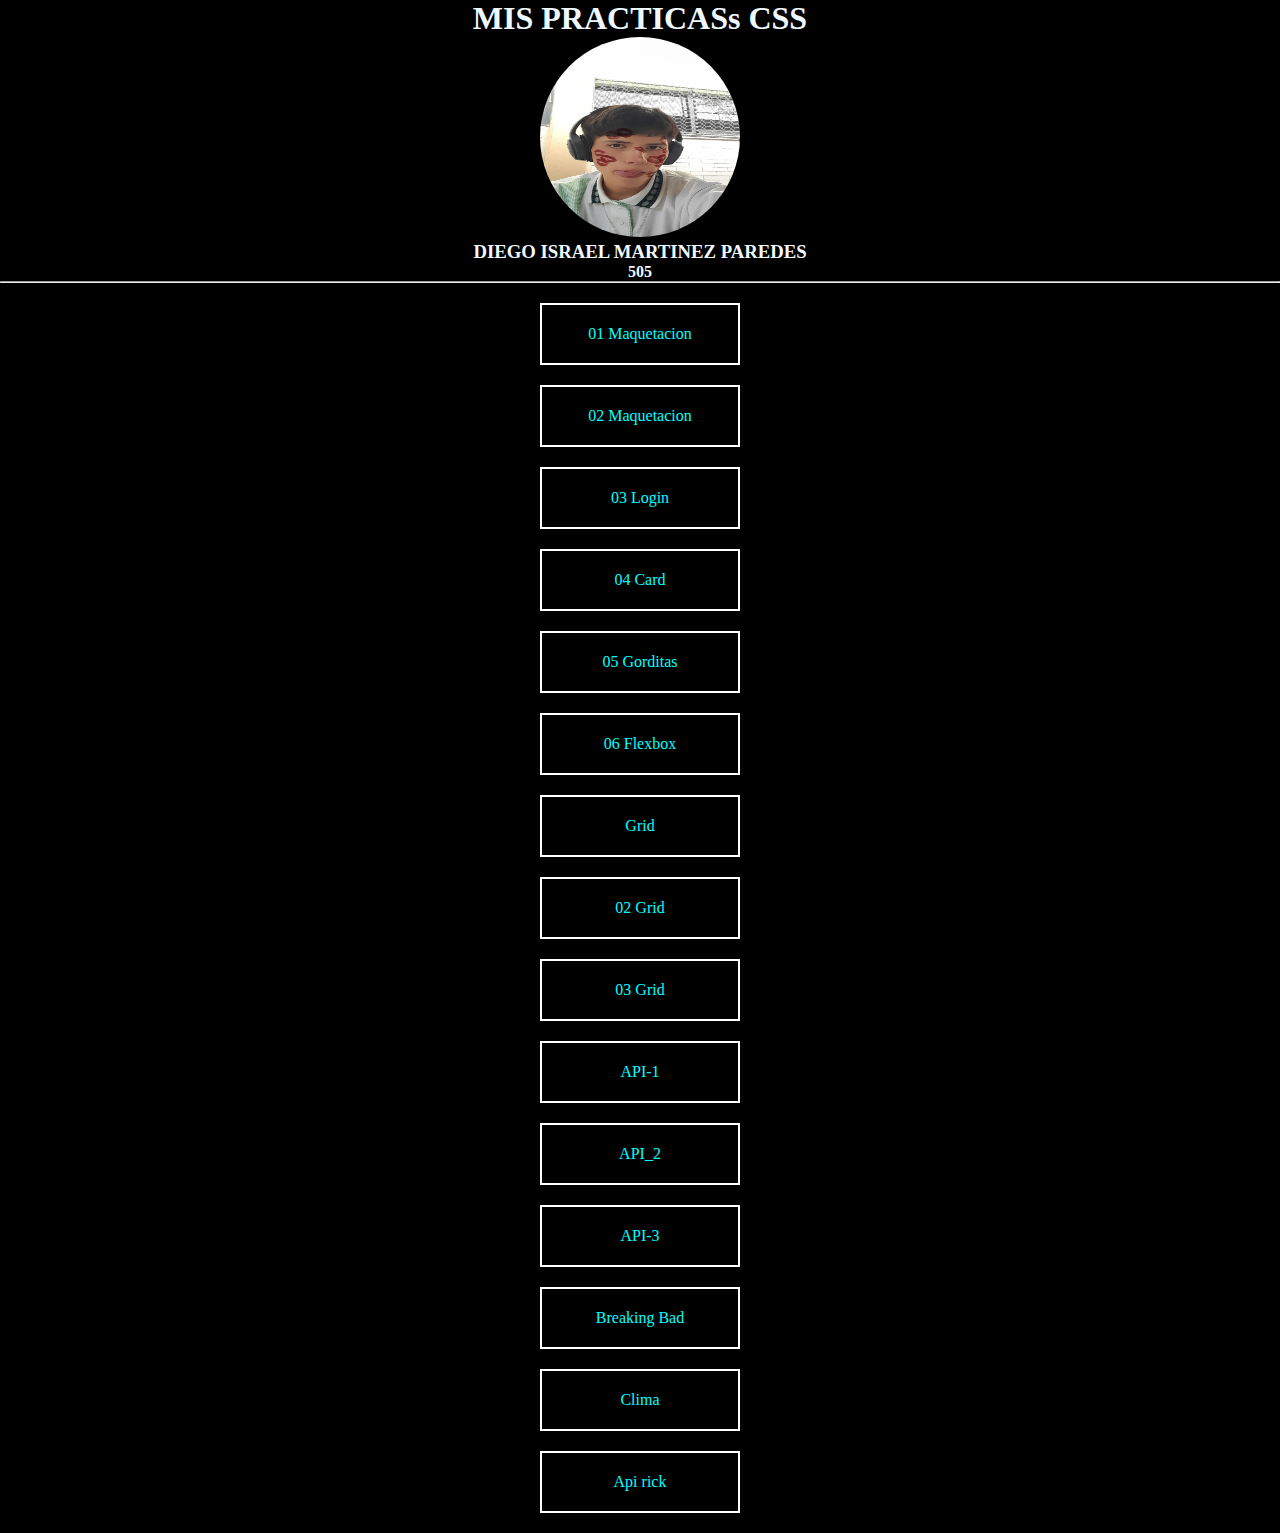
<file: index.html>
<!DOCTYPE html>
<html lang="en">
<head>
    <meta charset="UTF-8">
    <meta http-equiv="X-UA-Compatible" content="IE=edge">
    <meta name="viewport" content="width=device-width, initial-scale=1.0">
    <title>MIS PRACTICAS CSS SEGUNDO PARCIASL</title>
    <enlace rel="preconectar" href="https://fonts.googleapis.com">
        <enlace rel="preconectar" href="https://fonts.gstatic.com" crossorigin>
        <enlace href="https: //fonts.googleapis.com/css2? family= Bungee+Spice & display=swap" rel="stylesheet">
    <link rel="stylesheet" href="estilo.css"> 
</head>
<body>
    <header>
        <h1>MIS PRACTICASs CSS</h1>
        <img src="img/xd.jpg" alt="" >
        <h3>DIEGO ISRAEL MARTINEZ PAREDES</h3>
        <h4>505</h4>
    </header><hr>
    <ul>
        <li><a href="01_maquetacion/index.html">01 Maquetacion</a></li>
        <li><a href="02_maquetacion/index.html">02 Maquetacion</a></li>
        <li><a href="03_login/index.html">03 Login</a></li>
        <li><a href="04_card2/index.html">04 Card</a></li>
        <li><a href="05_gorditas/index.html">05 Gorditas</a></li>
        <li><a href="06_flexbox/index.html">06 Flexbox</a></li>
        <li><a href="07_great/index.html">Grid</a></li>
        <li><a href="08_grid2/index.html">02 Grid</a></li>
        <li><a href="09_Grid3/index.html">03 Grid</a></li>
        <li><a href="10_API/index.html">API-1</a></li>
        <li><a href="11_API2/index.html">API_2</a></li>
        <li><a href="12_API3/index.html">API-3</a></li>
        <li><a href="11/index.html">Breaking Bad</a></li>
        <li><a href="Apiclima/index.html">Clima</a></li>
        <li><a href="Rick/index.html">Api rick</a></li>
    </ul>
</body>
</html>
</file>
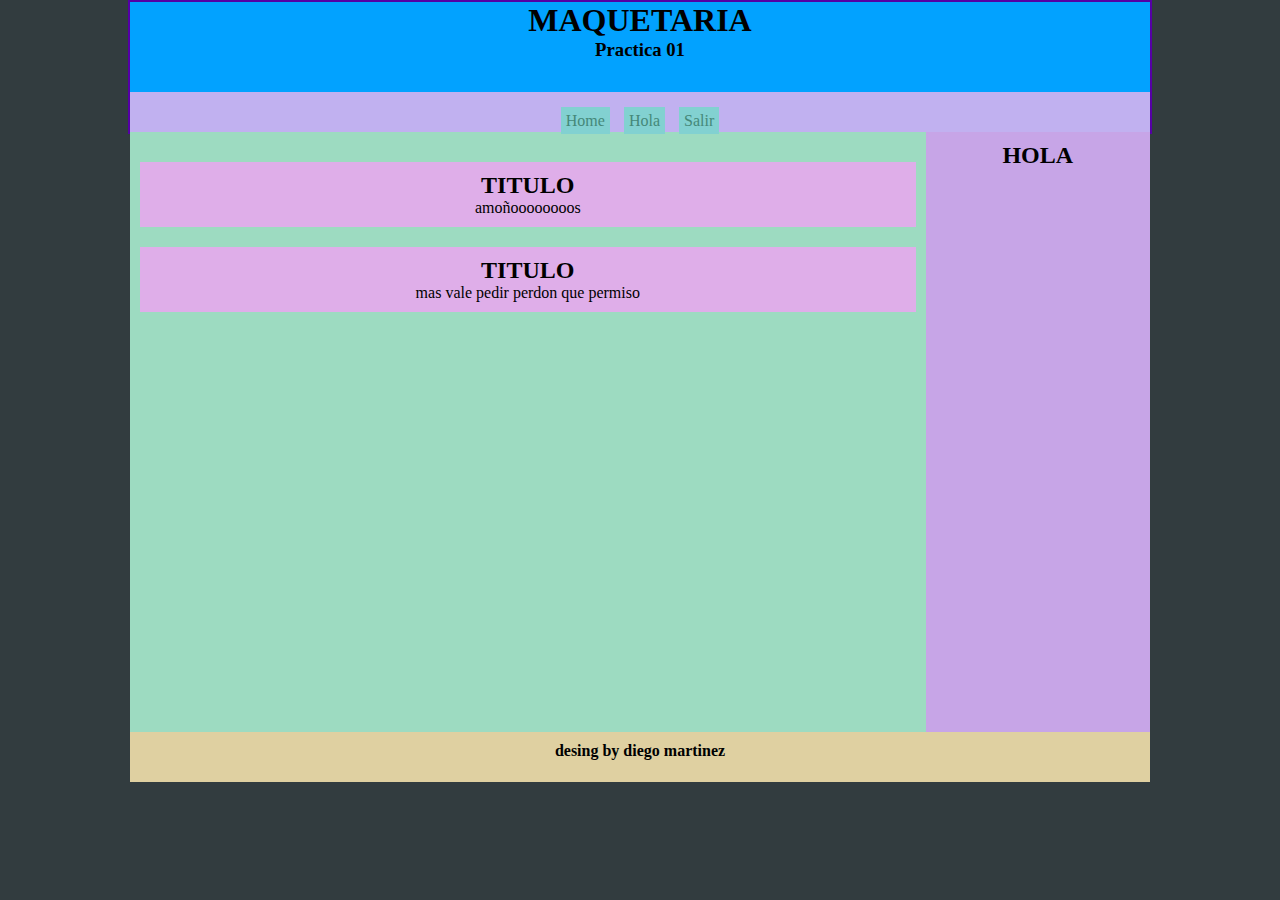
<file: 01_maquetacion/index.html>
<!DOCTYPE html>
<html lang="en">
<head>
      <meta charset="UTF-8">
      <meta http-equiv="X-UA-Compatible" content="IE=edge">
      <meta name="viewport" content="width=device-width, initial-scale=1.0">
      <title>Dios vive</title>
      <link rel="stylesheet" href="estilos.css">
</head>
<body>
   <div class="main">
      <header>
         <h1>MAQUETARIA</h1>
         <h3>Practica 01</h3>
      </header>
      <nav>
      <ul>
         <li><a href="#">Home</a></li>
         <li><a href="#">Hola</a></li>
         <li><a href="#">Salir</a></li>
      </ul>
      </nav>
      <section>
      <article>
         <h2>TITULO</h2>
         <p>amoñoooooooos </p>
      </article>
      <article>
         <h2>TITULO</h2>
         <P>mas vale pedir perdon que permiso</P>
      </article>
      </section>
      <aside>
      <h2>HOLA</h2>
      </aside>
      <footer><h4>desing by diego martinez </h4></footer>
   </div> 
</body>
</html>
</file>
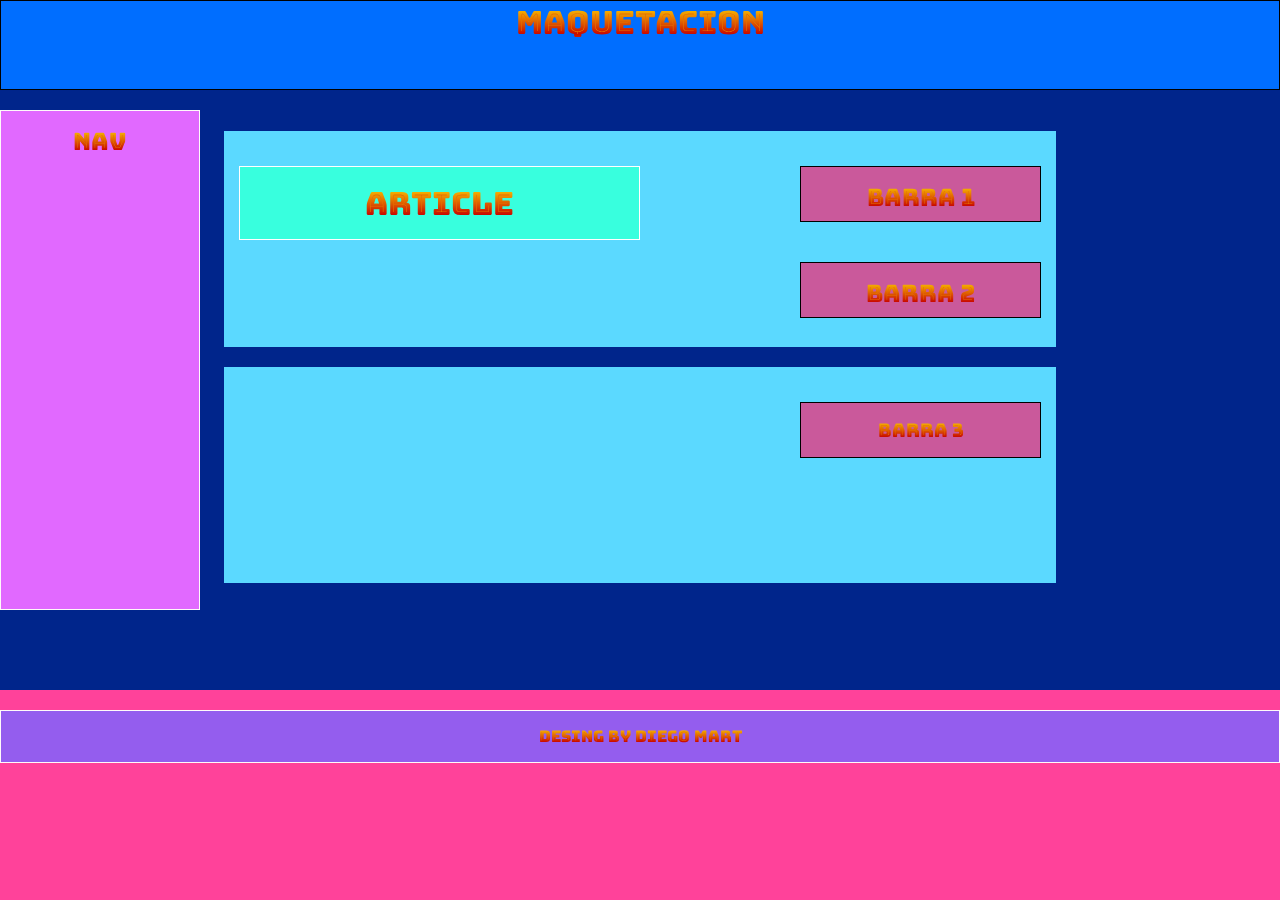
<file: 02_maquetacion/index.html>
<!DOCTYPE html>
<html lang="en">
<head>
    <meta charset="UTF-8">
    <meta http-equiv="X-UA-Compatible" content="IE=edge">
    <meta name="viewport" content="width=device-width, initial-scale=1.0">
    <title>pelicula pirata</title>
    <link rel="preconnect" href="https://fonts.googleapis.com">
<link rel="preconnect" href="https://fonts.gstatic.com" crossorigin>
<link href="https://fonts.googleapis.com/css2?family=Bungee+Spice&display=swap" rel="stylesheet">
    
    <link rel="stylesheet" href="estilos.css">
</head>
<body>
    <header>
    <h1>MAQUETACION</h1>
</header>
<div class="eric">

<nav>
    <h2>nav</h2>
</nav> <br>
<section>
    <article>
        <h1>article</h1>
    </article>
        <aside>
            <h2>BARRA 1</h2>
        </aside>
        <aside>
            <h2>BARRA 2</h2>
        </aside>
</section>
<section>
    <aside>
        <h3>BARRA 3</h3>
    </aside>
</section>
</div>
<footer>
    <h4>desing by Diego Mart</h4>
</footer>
</body>
</html>
</file>
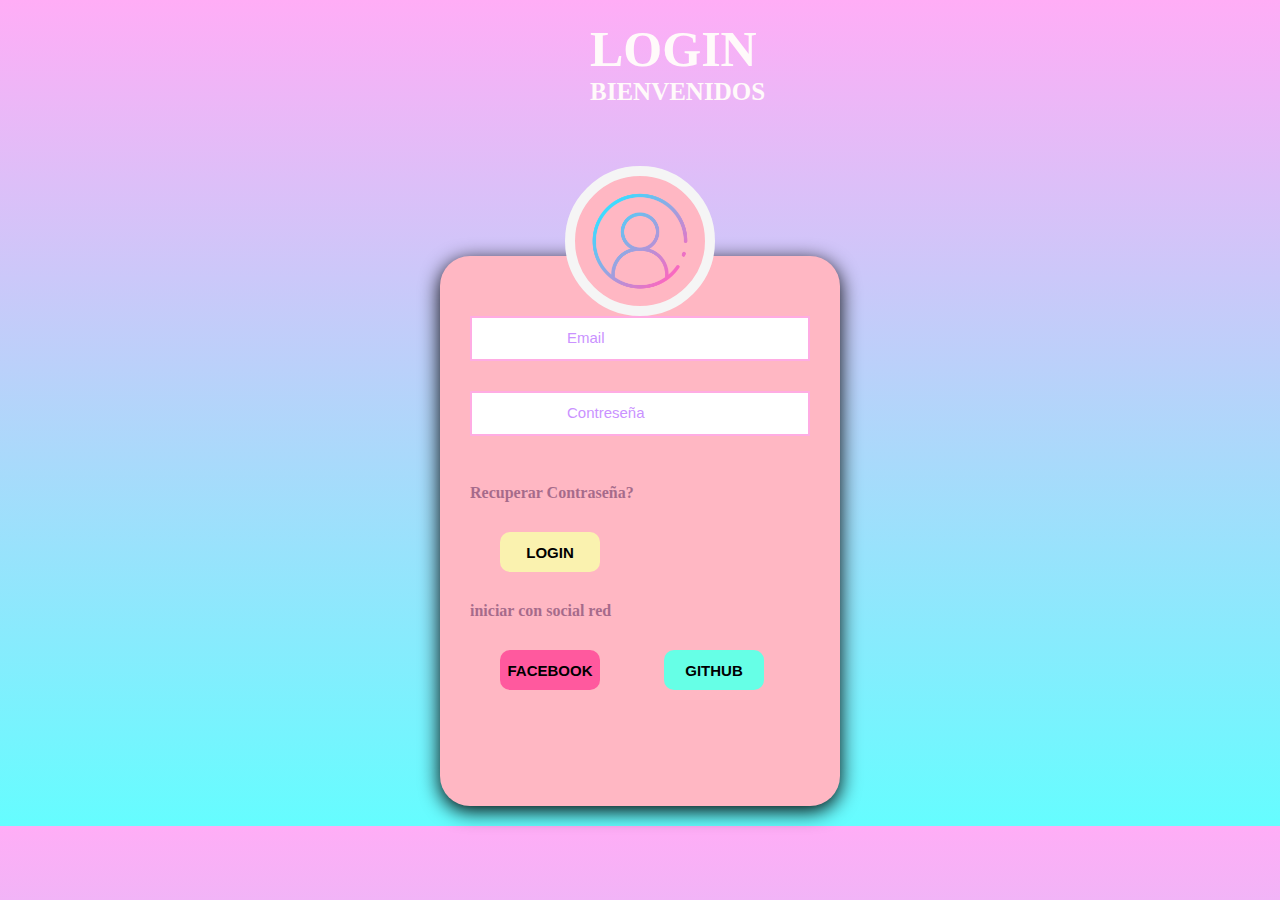
<file: 03_login/index.html>
<!DOCTYPE html>
<html lang="en">
<head>
    <meta charset="UTF-8">
    <meta http-equiv="X-UA-Compatible" content="IE=edge">
    <meta name="viewport" content="width=device-width, initial-scale=1.0">
    <title>No se lo que hice</title>
    <link rel="stylesheet" href="estilos.css">
</head>
<body>
    <header>
        <h1>LOGIN</h1>
        <h4>BIENVENIDOS</h4>
    </header>
    <img src="icono.png" alt="">
    <section>
        <div>
            <input type="email" placeholder="Email">
            <input type="password" placeholder="Contreseña"> <br>
            <h4 class="claro mover">Recuperar Contraseña?</h4>
            <button class="btn-login">LOGIN</button>
            <h4 class="claro">iniciar con social red</h4>
            <div>
                <button class="btn-face">FACEBOOK</button>
                <button class="btn-git">GITHUB</button>
            </div>
        </div>
    </section>
</body>
</html>
</file>
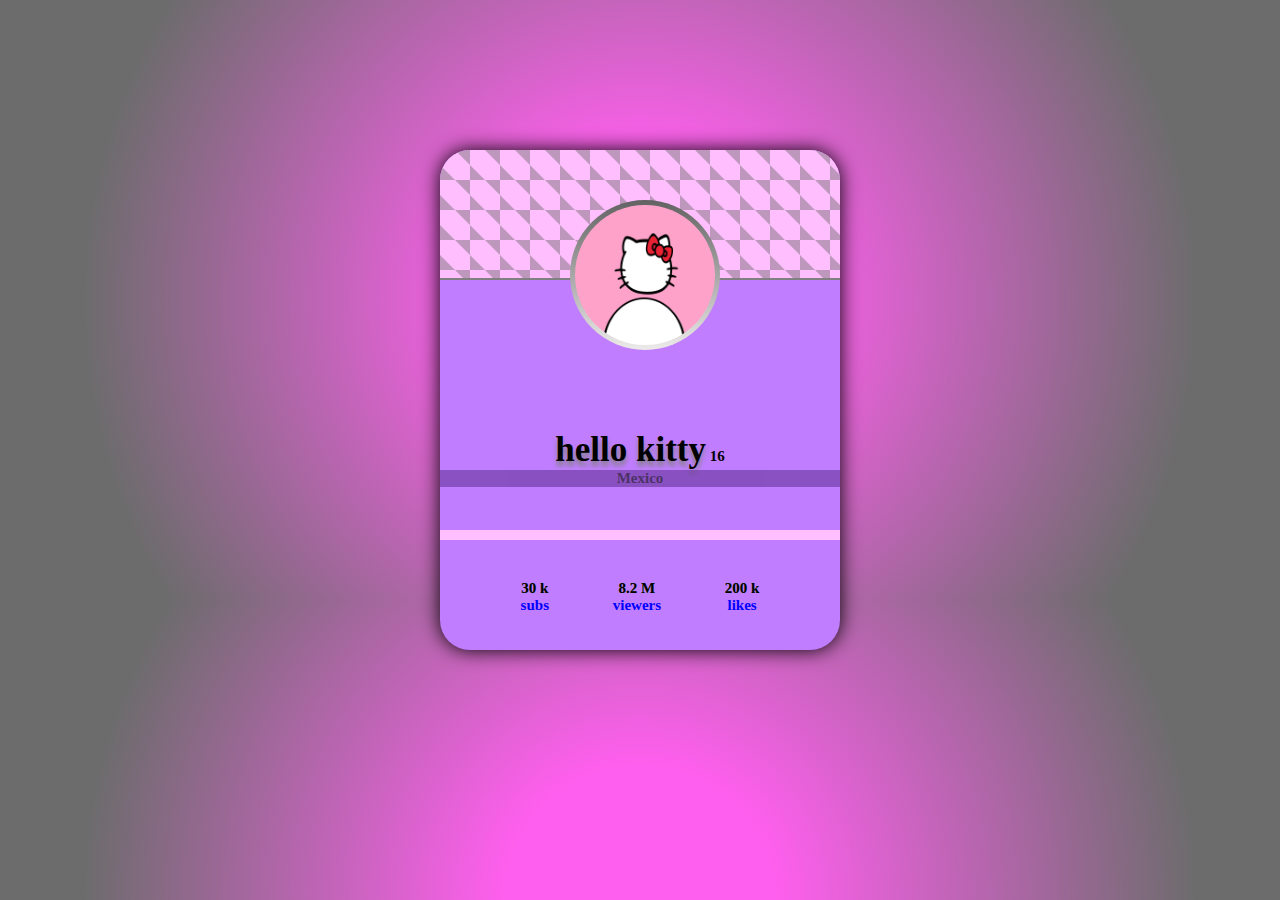
<file: 04_card2/index.html>
<!DOCTYPE html>
<html lang="en">
<head>
    <meta charset="UTF-8">
    <meta http-equiv="X-UA-Compatible" content="IE=edge">
    <meta name="viewport" content="width=device-width, initial-scale=1.0">
    <title>Kitty</title>
    <link rel="stylesheet" href="estilos.css">
</head>
<body>
    <div class="card">
        <div class="header">
        <img src="user.jpg" alt="">
        </div>
        <div class="body">
            <span class="texto">hello kitty</span> <span>16</span>
            <p class="claro">Mexico</p>
            <div class="footer">
                <div class="dato">
                <p class="numero">30 k</p>
                <p class="tipo"subs>subs</p>
            </div>
            <div class="dato">
            <p class="numero">8.2 M</p>
            <p class="tipo"subs>viewers</p>
        </div>
        <div class="dato">
        <p class="numero">200 k</p>
        <p class="tipo"subs>likes</p>
        </div>
    </div>
</body>
</html>
</file>
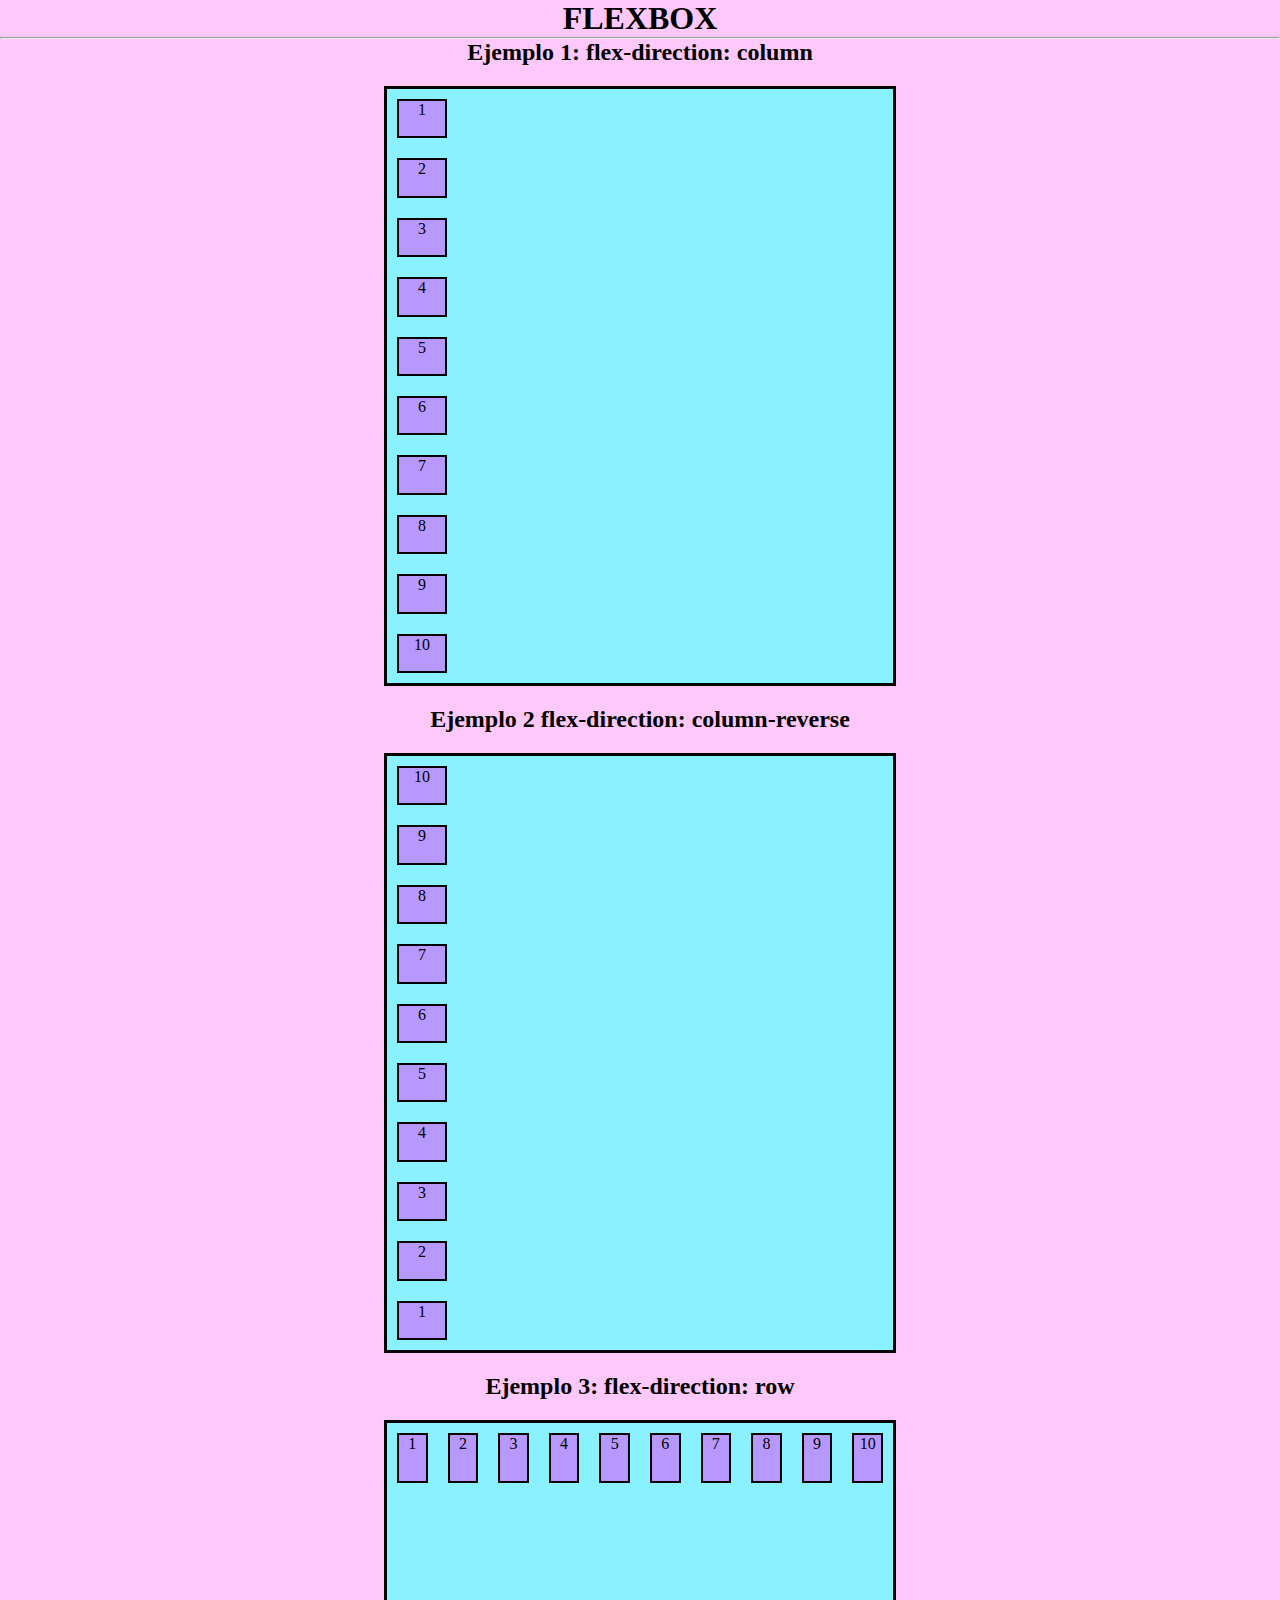
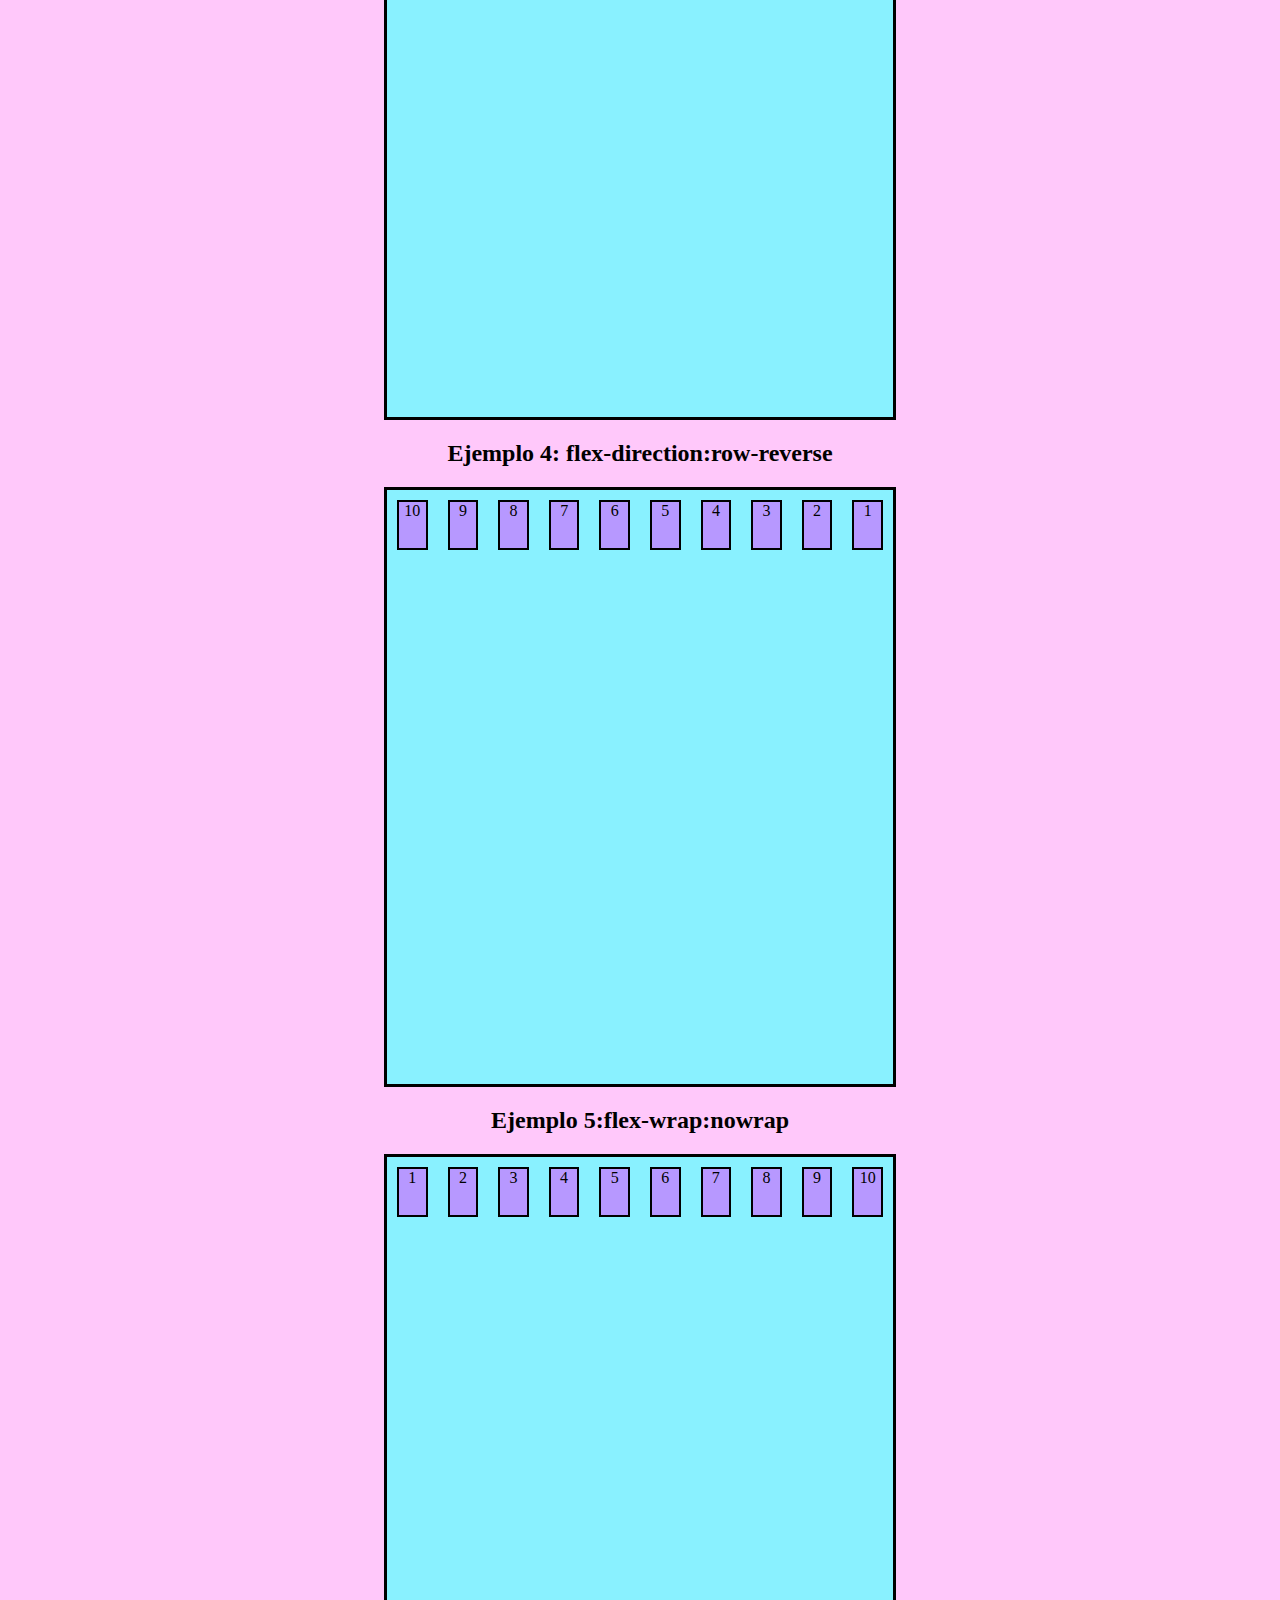
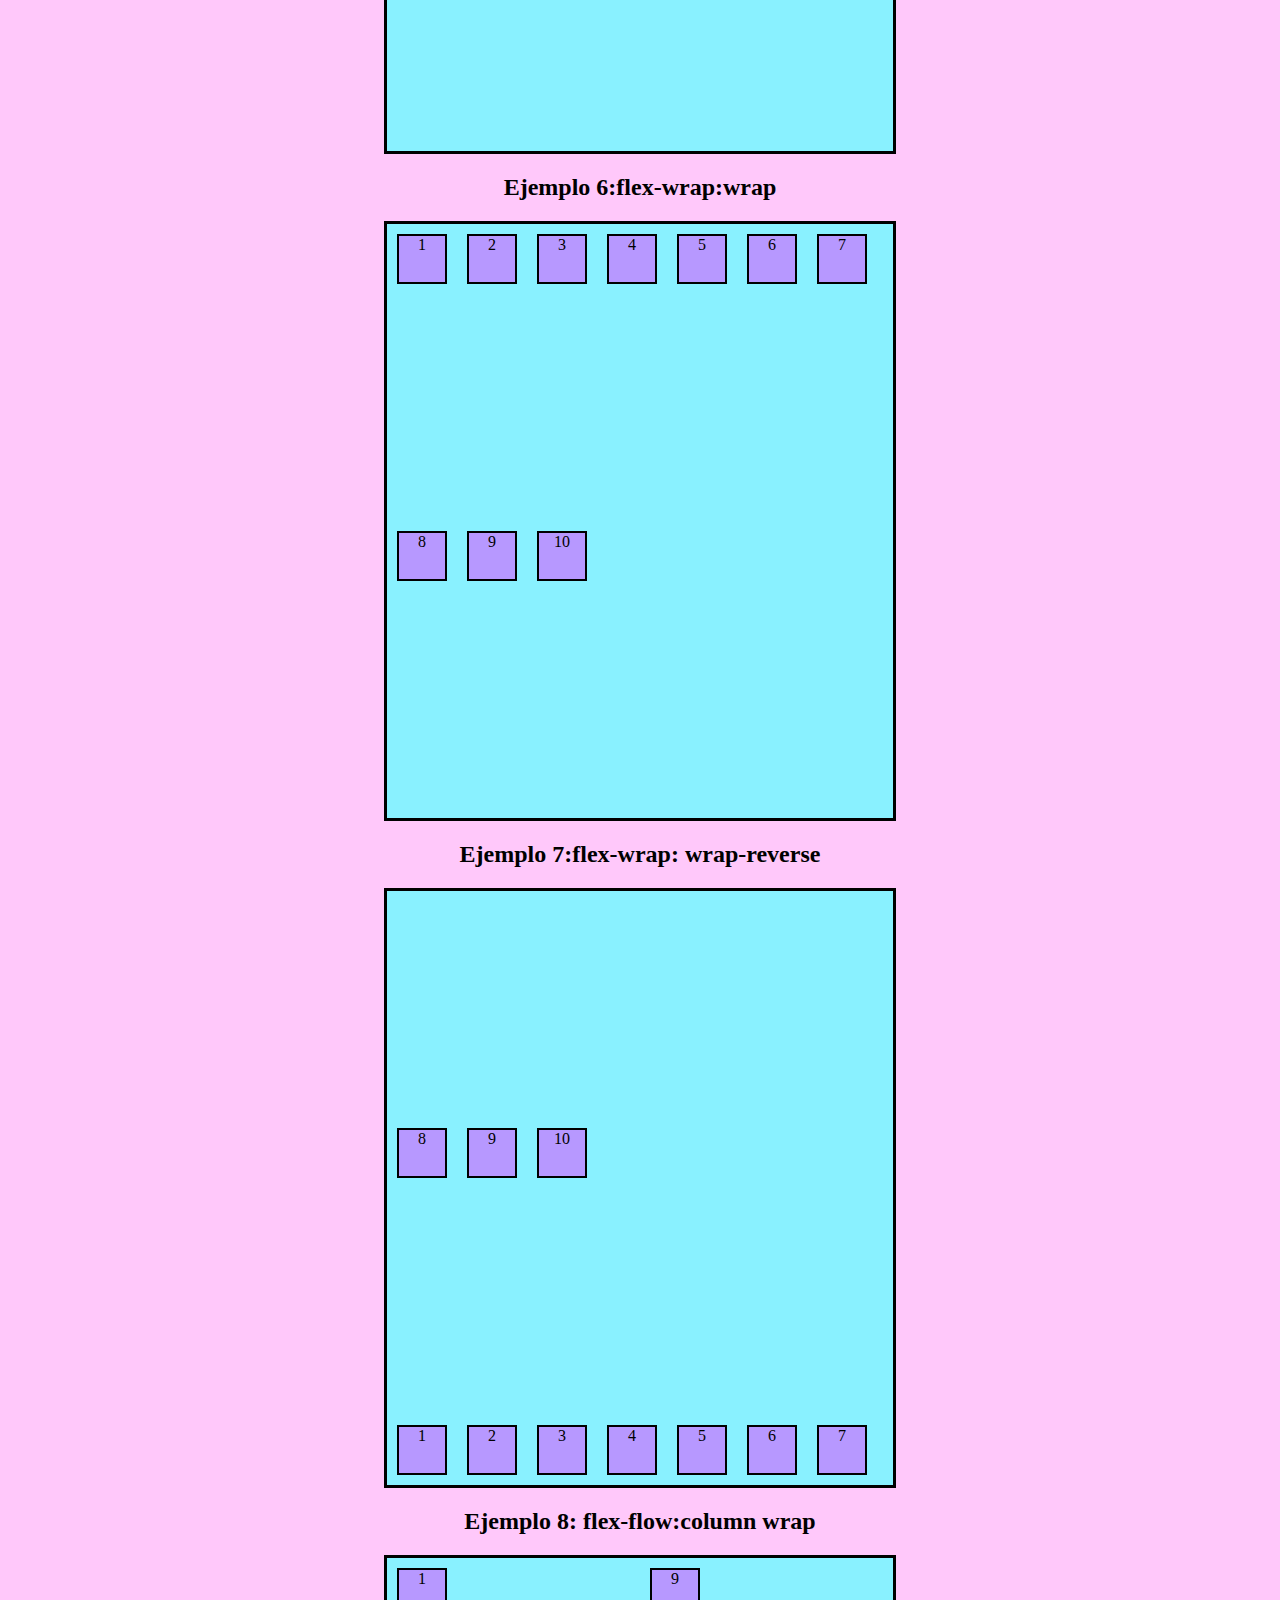
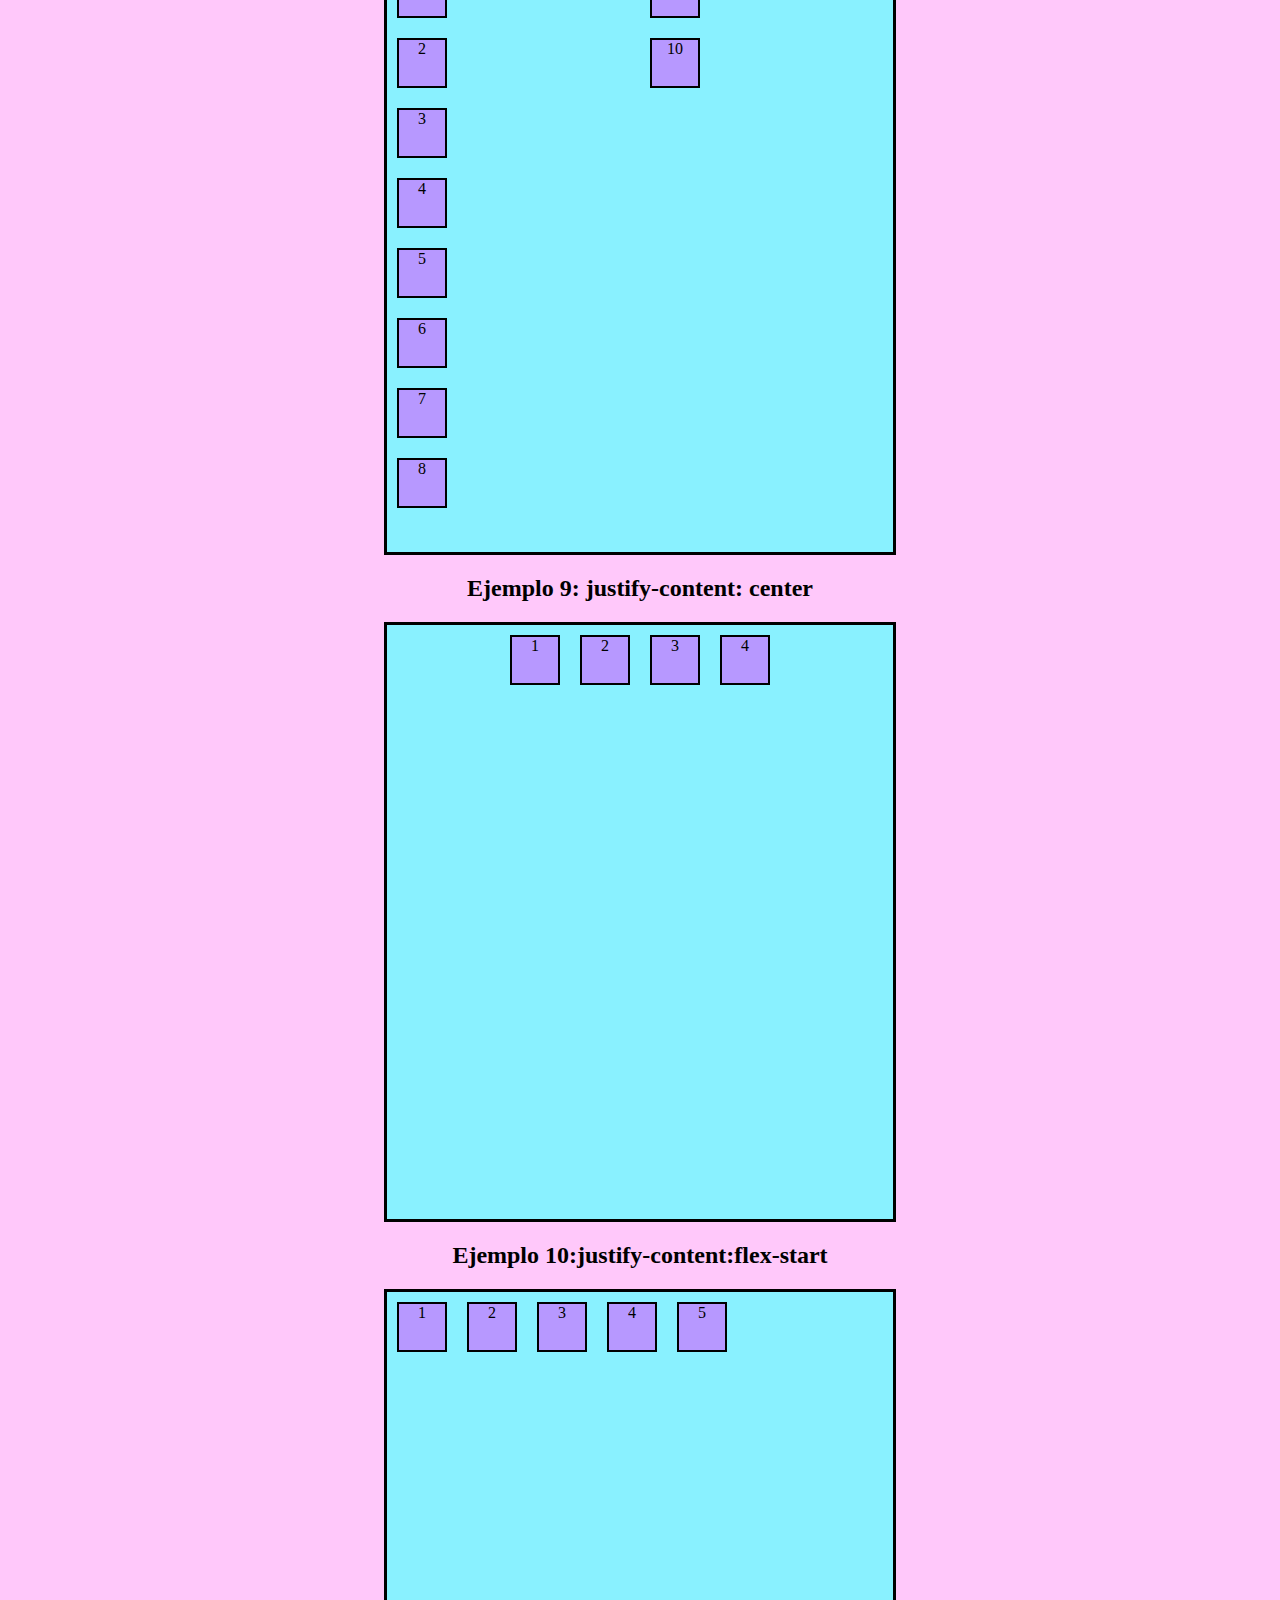
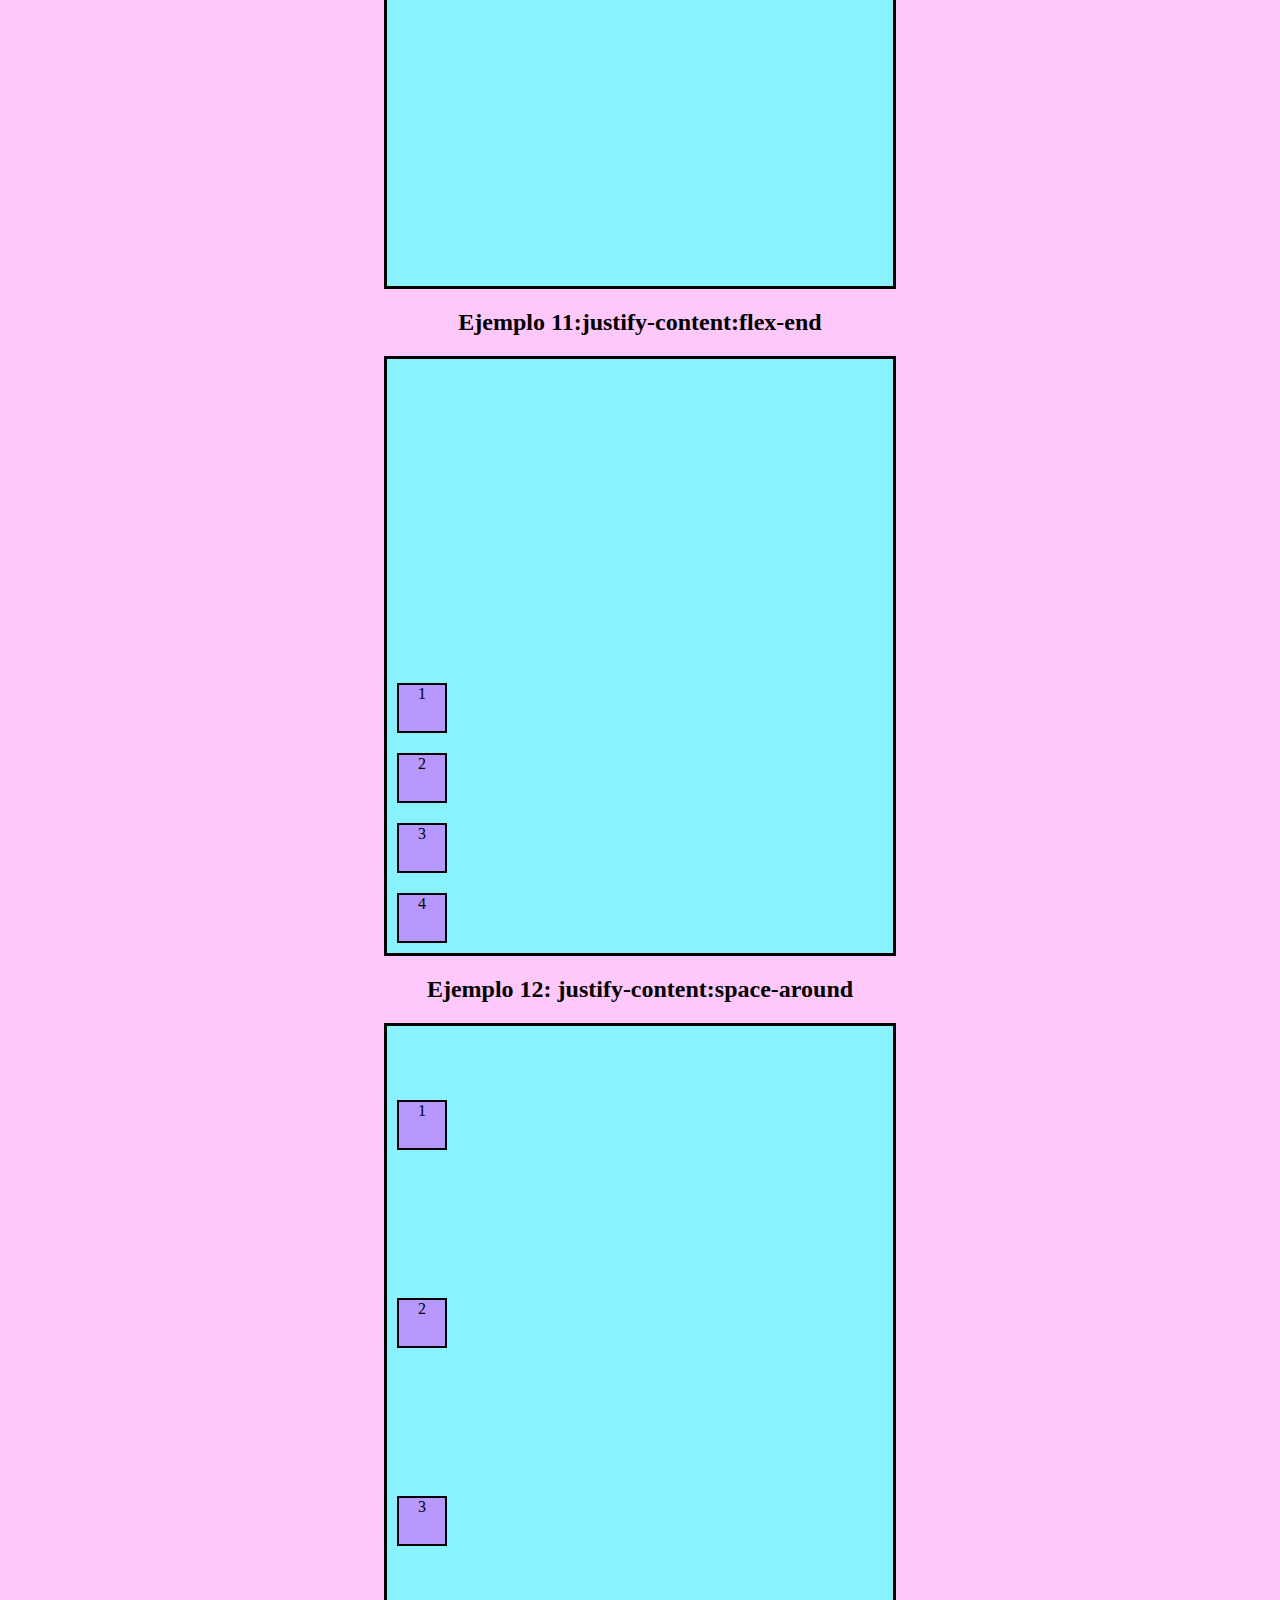
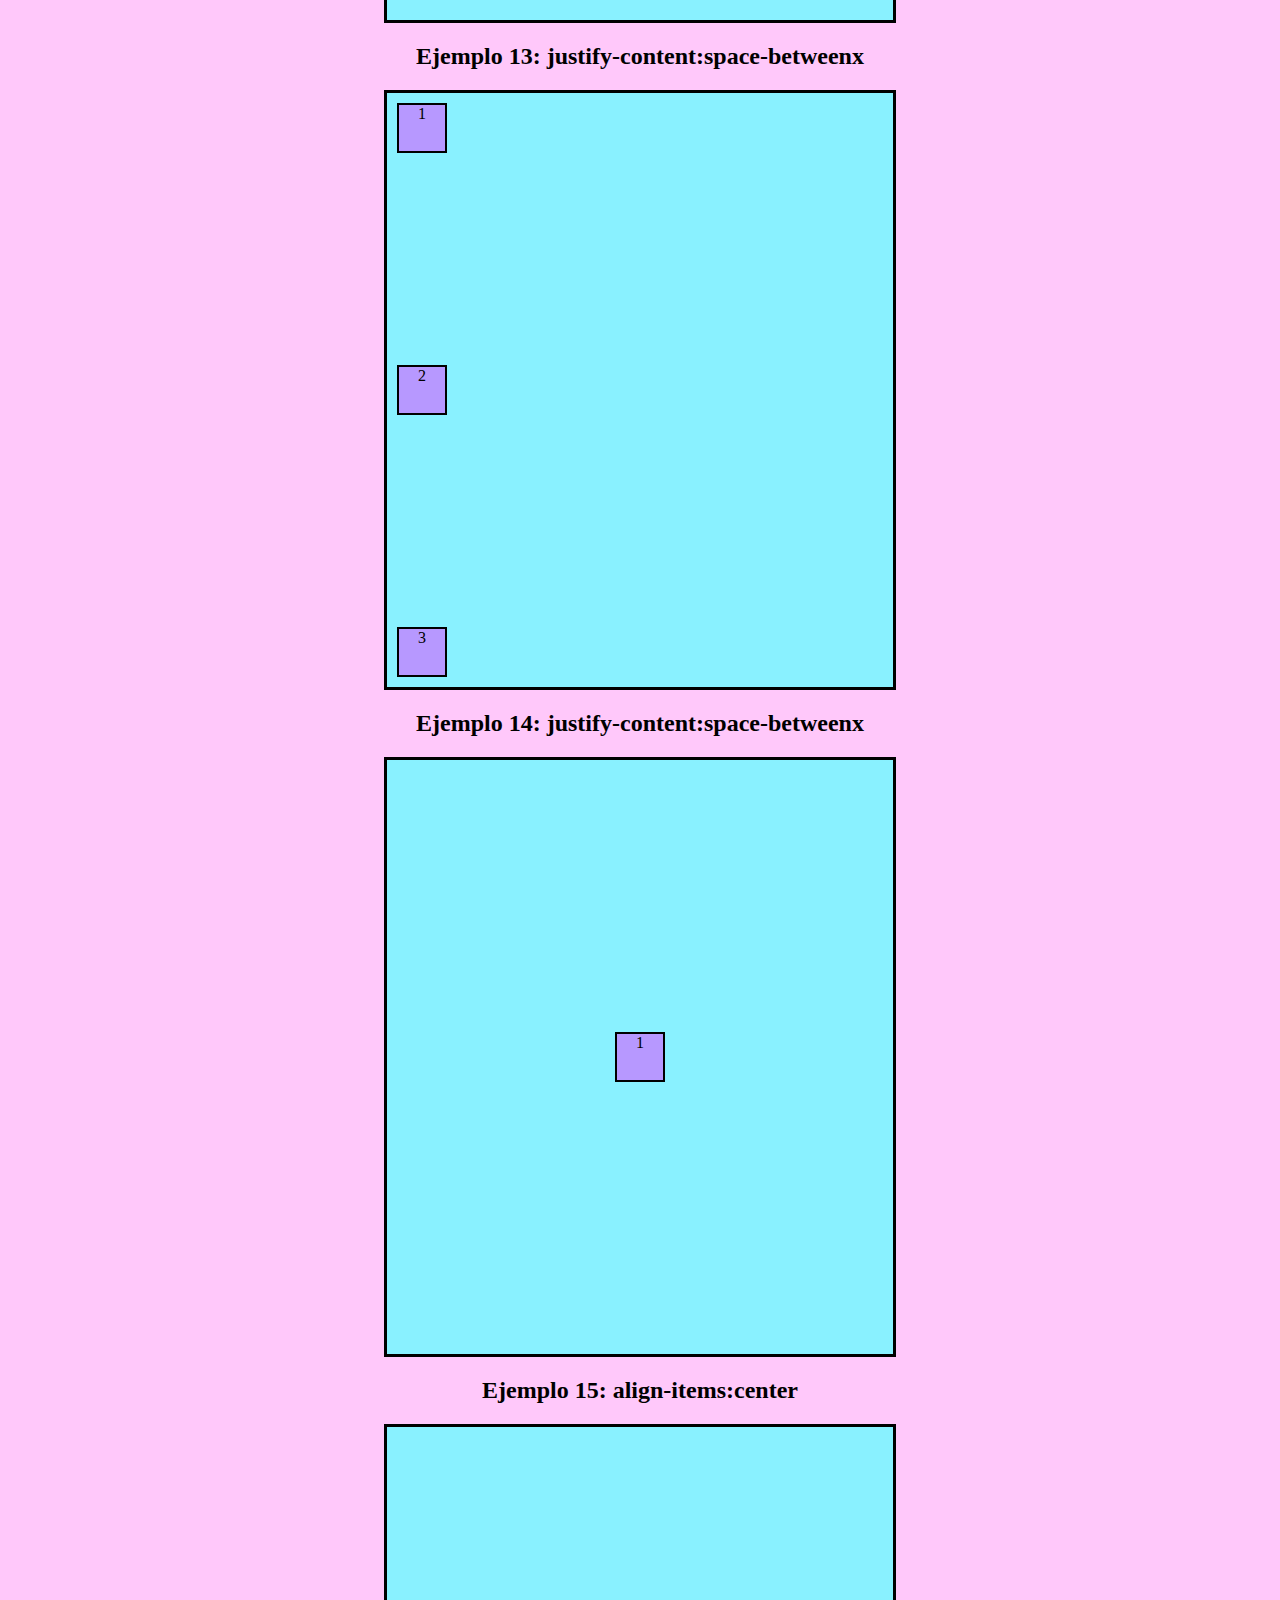
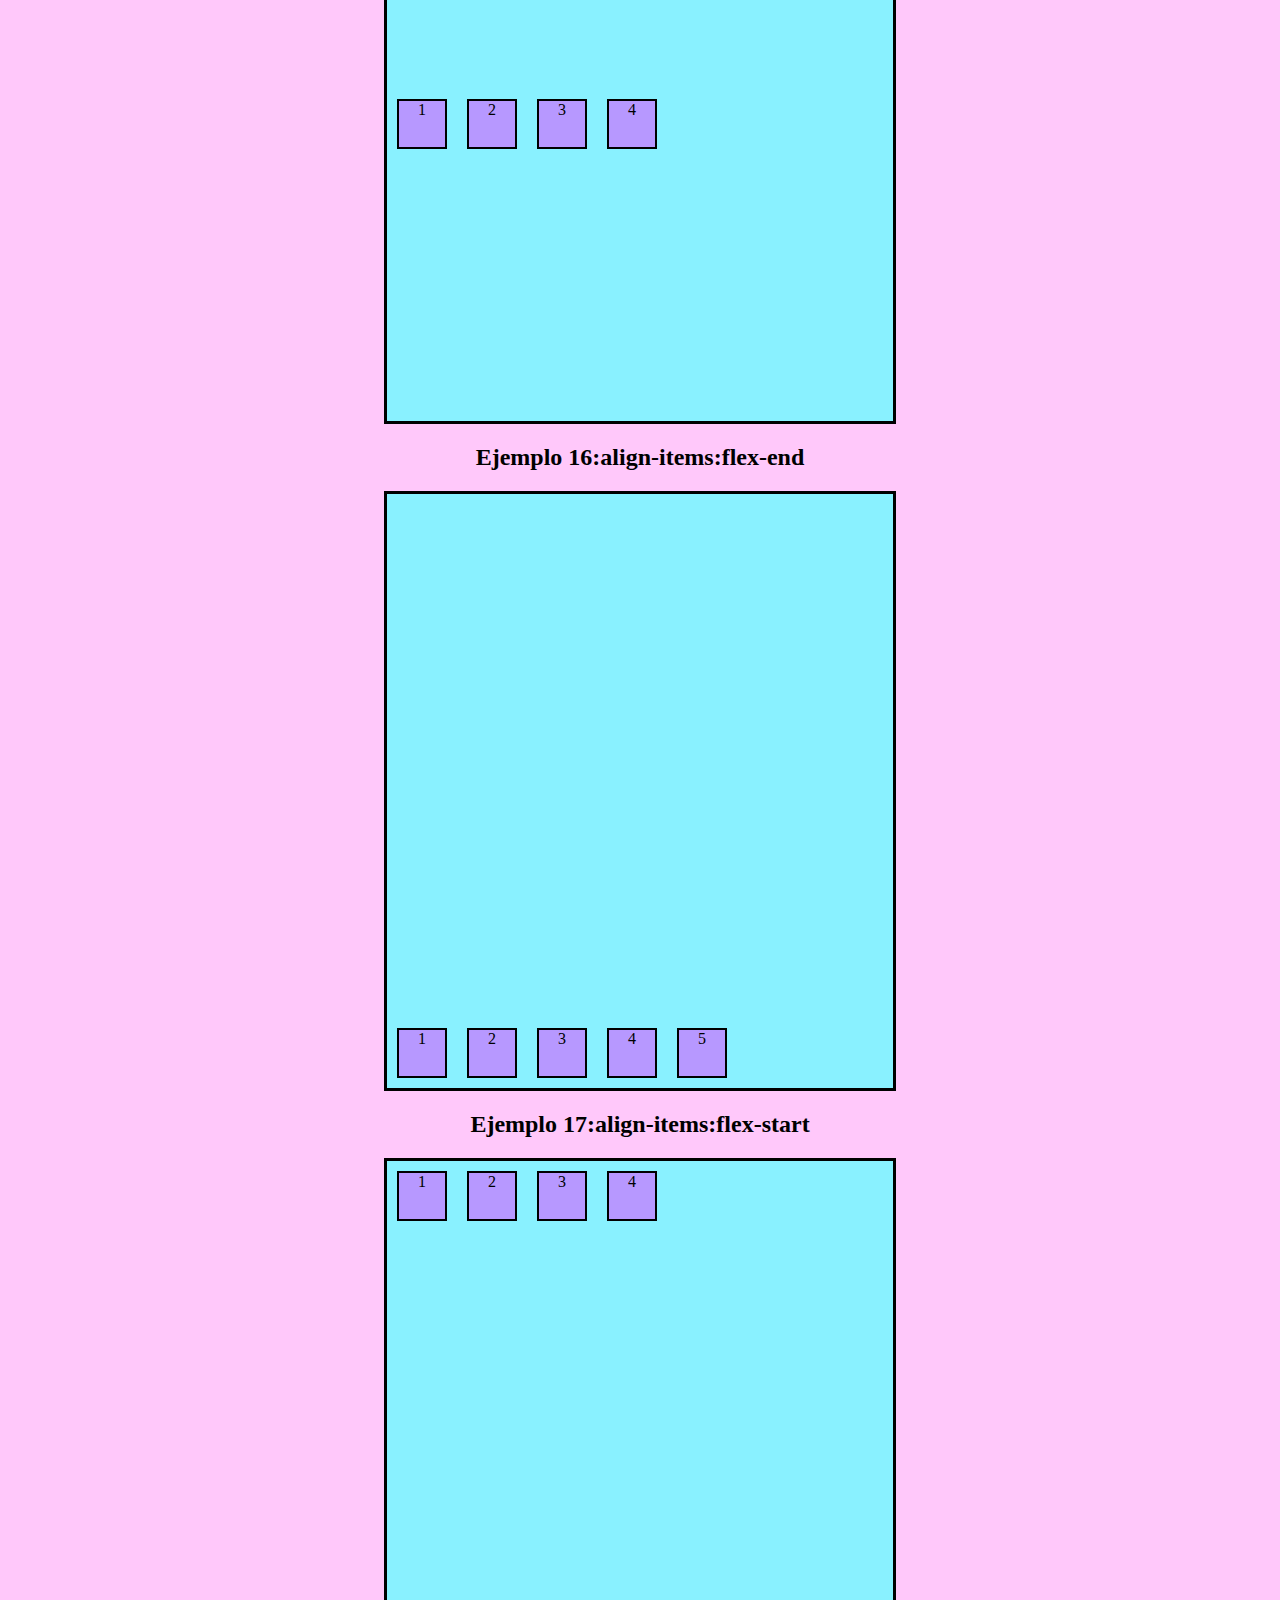
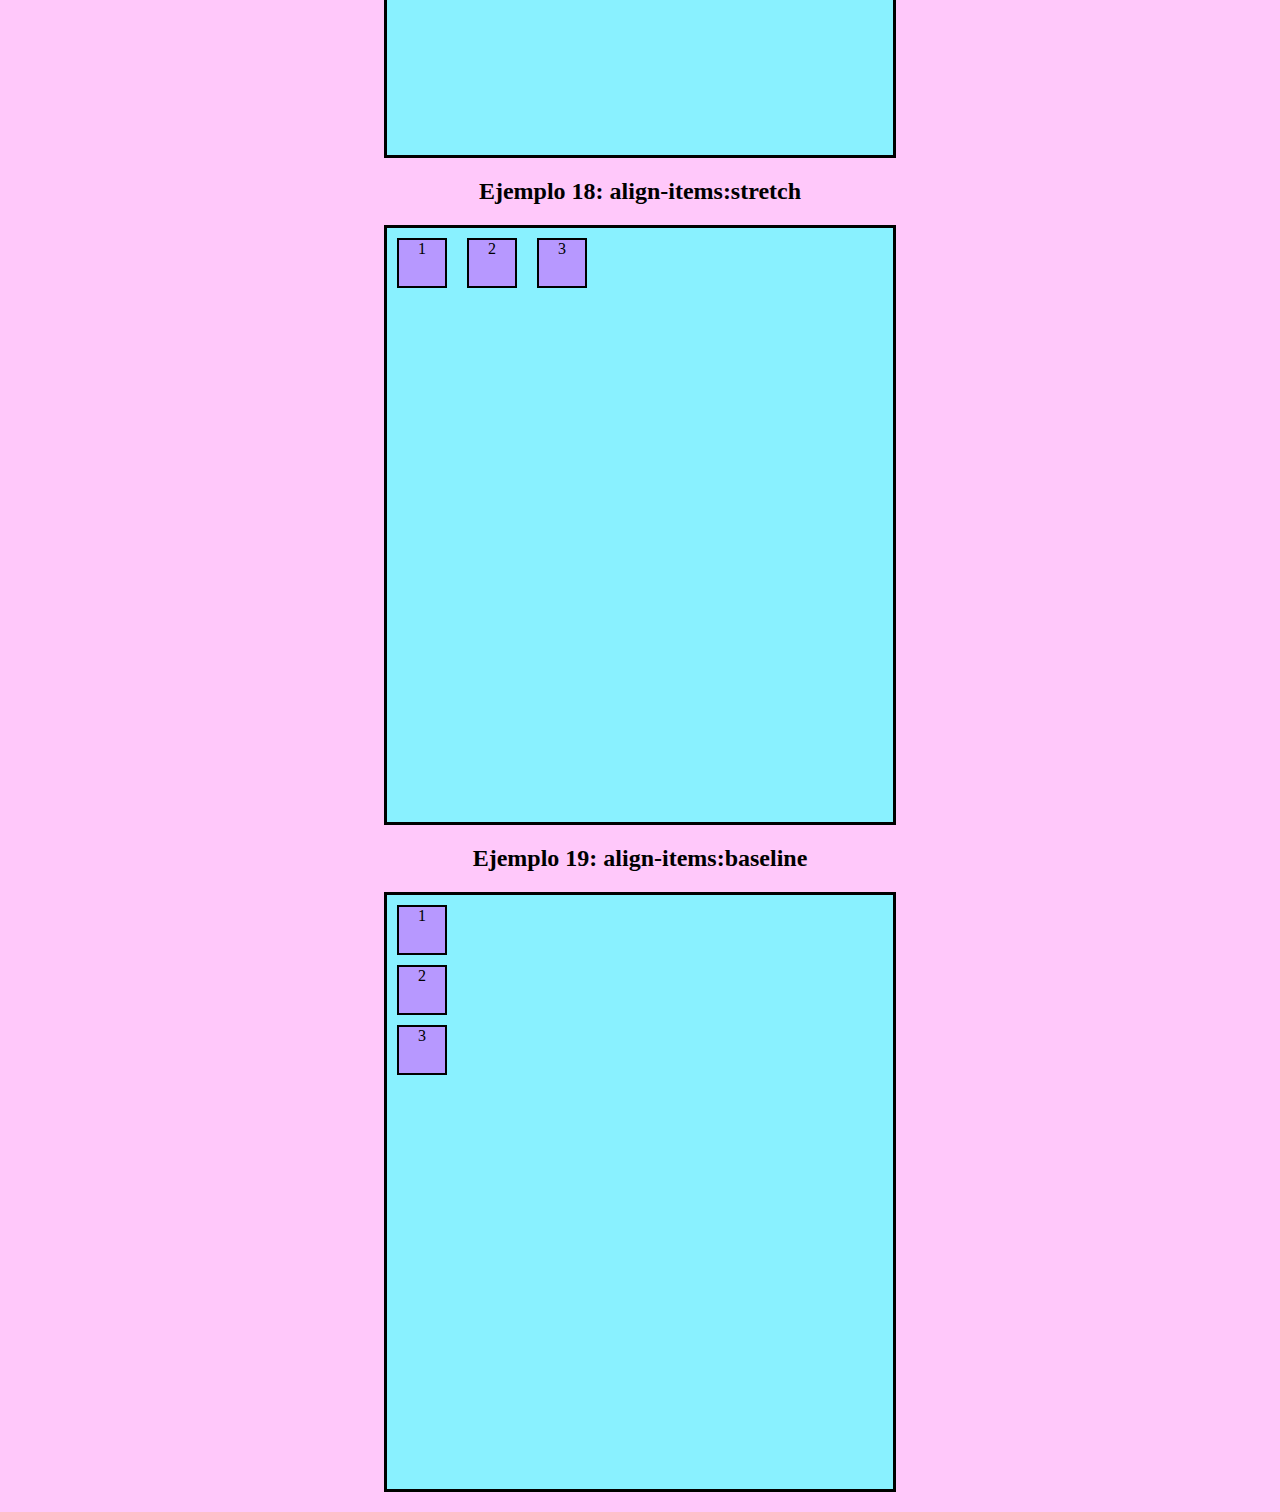
<file: 06_flexbox/index.html>
<!DOCTYPE html>
<html lang="en">
<head>
    <meta charset="UTF-8">
    <meta http-equiv="X-UA-Compatible" content="IE=edge">
    <meta name="viewport" content="width=device-width, initial-scale=1.0">
    <link rel="stylesheet" href="estilos.css">
    <title>Mucho estres</title>
</head>
<body>
    <h1>FLEXBOX</h1> <hr>
    <h2>Ejemplo 1: flex-direction: column </h2>
    <div class="container ej1">
        <div class="caja">1</div>
        <div class="caja">2</div>
        <div class="caja">3</div>
        <div class="caja">4</div>
        <div class="caja">5</div>
        <div class="caja">6</div>
        <div class="caja">7</div>
        <div class="caja">8</div>
        <div class="caja">9</div>
        <div class="caja">10</div>
    </div>

    <h2>Ejemplo 2 flex-direction: column-reverse </h2>
    <div class="container ej2">
        <div class="caja">1</div>
        <div class="caja">2</div>
        <div class="caja">3</div>
        <div class="caja">4</div>
        <div class="caja">5</div>
        <div class="caja">6</div>
        <div class="caja">7</div>
        <div class="caja">8</div>
        <div class="caja">9</div>
        <div class="caja">10</div>
    </div>
    <h2>Ejemplo 3: flex-direction: row</h2>
    <div class="container ej3">
        <div class="caja">1</div>
        <div class="caja">2</div>
        <div class="caja">3</div>
        <div class="caja">4</div>
        <div class="caja">5</div>
        <div class="caja">6</div>
        <div class="caja">7</div>
        <div class="caja">8</div>
        <div class="caja">9</div>
        <div class="caja">10</div>
    </div>
    <h2>Ejemplo 4: flex-direction:row-reverse </h2>
    <div class="container ej4">
        <div class="caja">1</div>
        <div class="caja">2</div>
        <div class="caja">3</div>
        <div class="caja">4</div>
        <div class="caja">5</div>
        <div class="caja">6</div>
        <div class="caja">7</div>
        <div class="caja">8</div>
        <div class="caja">9</div>
        <div class="caja">10</div>
    </div>
    <h2>Ejemplo 5:flex-wrap:nowrap</h2>
    <div class="container ej5">
        <div class="caja">1</div>
        <div class="caja">2</div>
        <div class="caja">3</div>
        <div class="caja">4</div>
        <div class="caja">5</div>
        <div class="caja">6</div>
        <div class="caja">7</div>
        <div class="caja">8</div>
        <div class="caja">9</div>
        <div class="caja">10</div>
    </div>

    <h2>Ejemplo 6:flex-wrap:wrap</h2>
    <div class="container ej6">
        <div class="caja">1</div>
        <div class="caja">2</div>
        <div class="caja">3</div>
        <div class="caja">4</div>
        <div class="caja">5</div>
        <div class="caja">6</div>
        <div class="caja">7</div>
        <div class="caja">8</div>
        <div class="caja">9</div>
        <div class="caja">10</div>
    </div>

    <h2>Ejemplo 7:flex-wrap: wrap-reverse</h2>
    <div class="container ej7">
        <div class="caja">1</div>
        <div class="caja">2</div>
        <div class="caja">3</div>
        <div class="caja">4</div>
        <div class="caja">5</div>
        <div class="caja">6</div>
        <div class="caja">7</div>
        <div class="caja">8</div>
        <div class="caja">9</div>
        <div class="caja">10</div>
    </div>
    <h2>Ejemplo 8: flex-flow:column wrap</h2>
    <div class="container ej8">
        <div class="caja">1</div>
        <div class="caja">2</div>
        <div class="caja">3</div>
        <div class="caja">4</div>
        <div class="caja">5</div>
        <div class="caja">6</div>
        <div class="caja">7</div>
        <div class="caja">8</div>
        <div class="caja">9</div>
        <div class="caja">10</div>
    </div>
    <h2>Ejemplo 9: justify-content: center</h2>
    <div class="container ej9">
        <div class="caja">1</div>
        <div class="caja">2</div>
        <div class="caja">3</div>
        <div class="caja">4</div>
    
    </div>
    <h2>Ejemplo 10:justify-content:flex-start</h2>
    <div class="container ej10">
        <div class="caja">1</div>
        <div class="caja">2</div>
        <div class="caja">3</div>
        <div class="caja">4</div>
        <div class="caja">5</div>      
    </div>

    <h2>Ejemplo 11:justify-content:flex-end</h2>
    <div class="container ej11">
        <div class="caja">1</div>
        <div class="caja">2</div>
        <div class="caja">3</div>
        <div class="caja">4</div>
        
    </div>

    <h2>Ejemplo 12:  justify-content:space-around</h2>
    <div class="container ej12">
        <div class="caja">1</div>
        <div class="caja">2</div>
        <div class="caja">3</div>
        
        
    </div>
    <h2>Ejemplo 13: justify-content:space-betweenx</h2>
    <div class="container ej13">
        <div class="caja">1</div>
        <div class="caja">2</div>
        <div class="caja">3</div>
    </div>

    <h2>Ejemplo 14: justify-content:space-betweenx</h2>
    <div class="container ej14">
        <div class="caja">1</div>
    </div>

    <h2>Ejemplo 15:  align-items:center </h2>
    <div class="container ej15">
        <div class="caja">1</div>
        <div class="caja">2</div>
        <div class="caja">3</div>
        <div class="caja">4</div>
    
    </div>
    <h2>Ejemplo 16:align-items:flex-end</h2>
    <div class="container ej16">
        <div class="caja">1</div>
        <div class="caja">2</div>
        <div class="caja">3</div>
        <div class="caja">4</div>
        <div class="caja">5</div>    
    </div>

    <h2>Ejemplo 17:align-items:flex-start</h2>
    <div class="container ej17">
        <div class="caja">1</div>
        <div class="caja">2</div>
        <div class="caja">3</div>
        <div class="caja">4</div>
        
    </div>

    <h2>Ejemplo 18:  align-items:stretch</h2>
    <div class="container ej18">
        <div class="caja">1</div>
        <div class="caja">2</div>
        <div class="caja">3</div>
        
        
    </div>
    <h2>Ejemplo 19:  align-items:baseline</h2>
    <div class="container ej19">
        <div class="caja">1</div>
        <div class="caja">2</div>
        <div class="caja">3</div>
    </div>
    

</body>
</html>
</file>
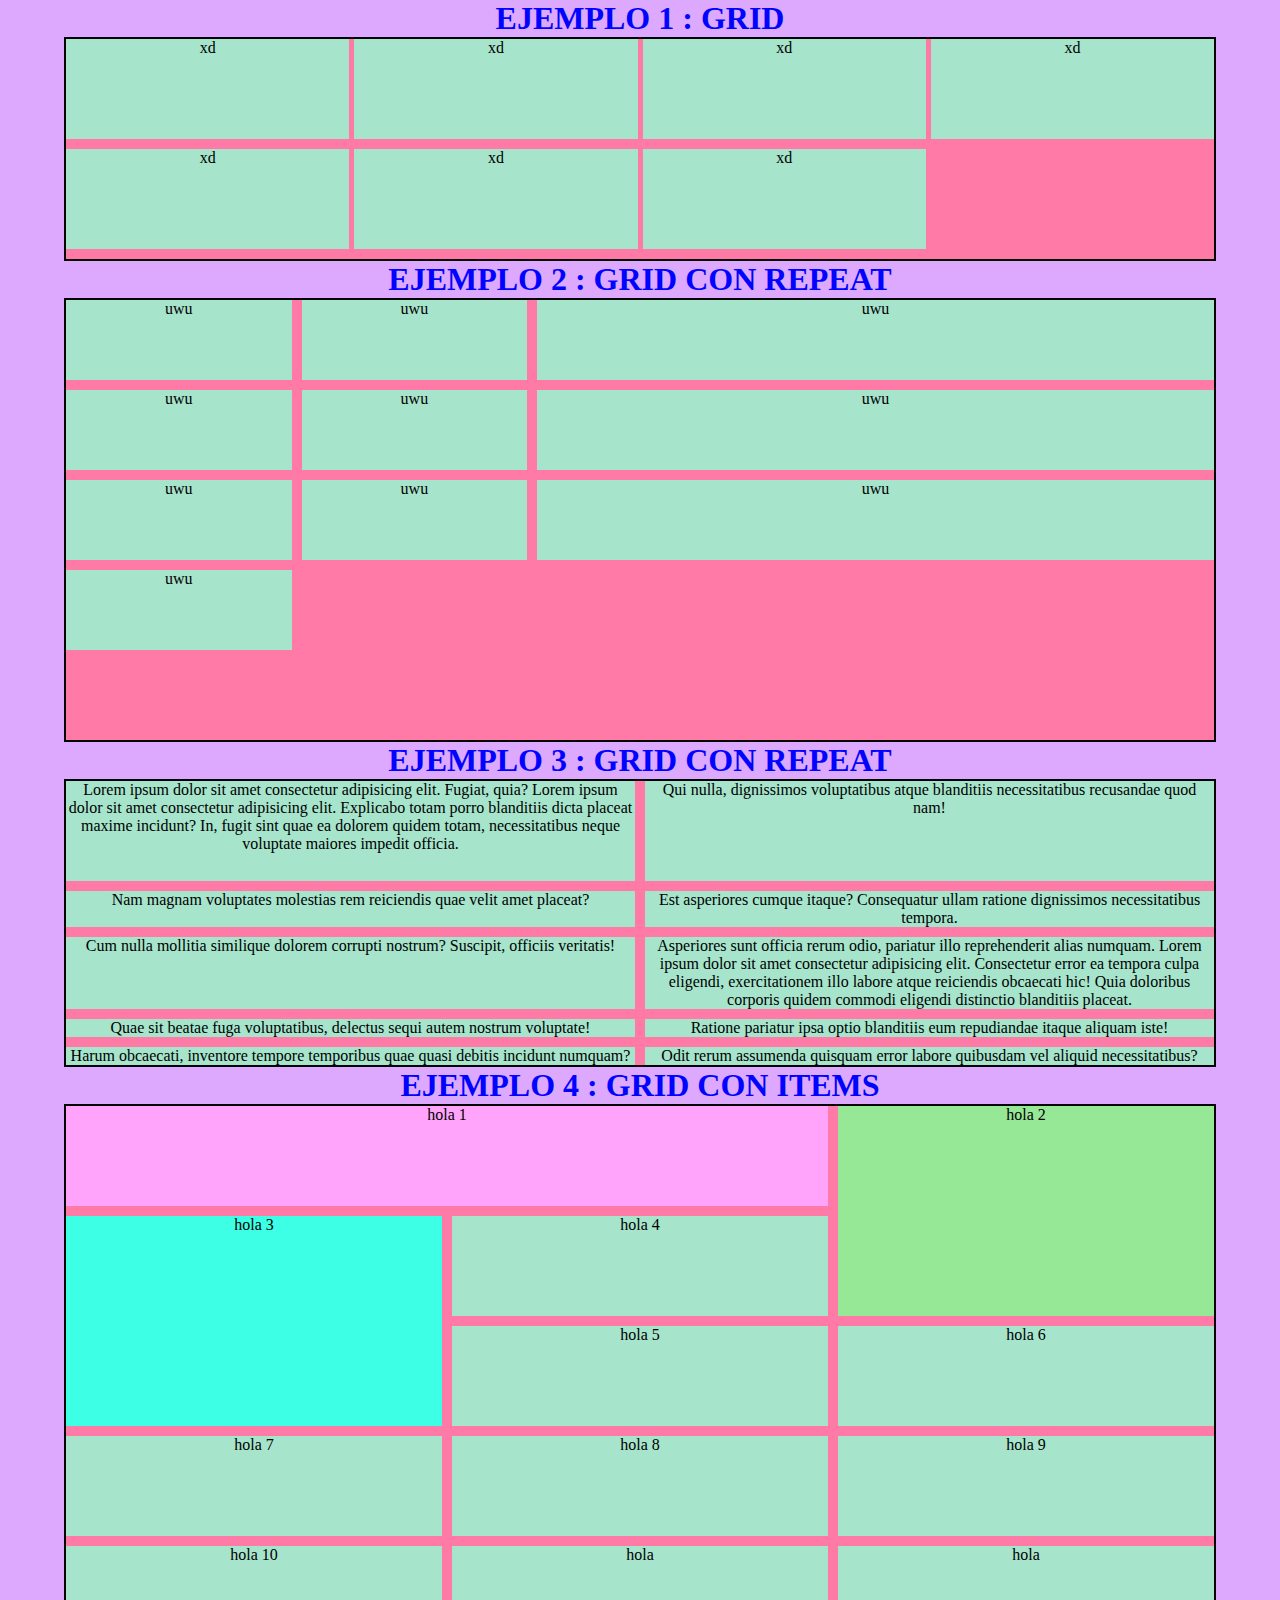
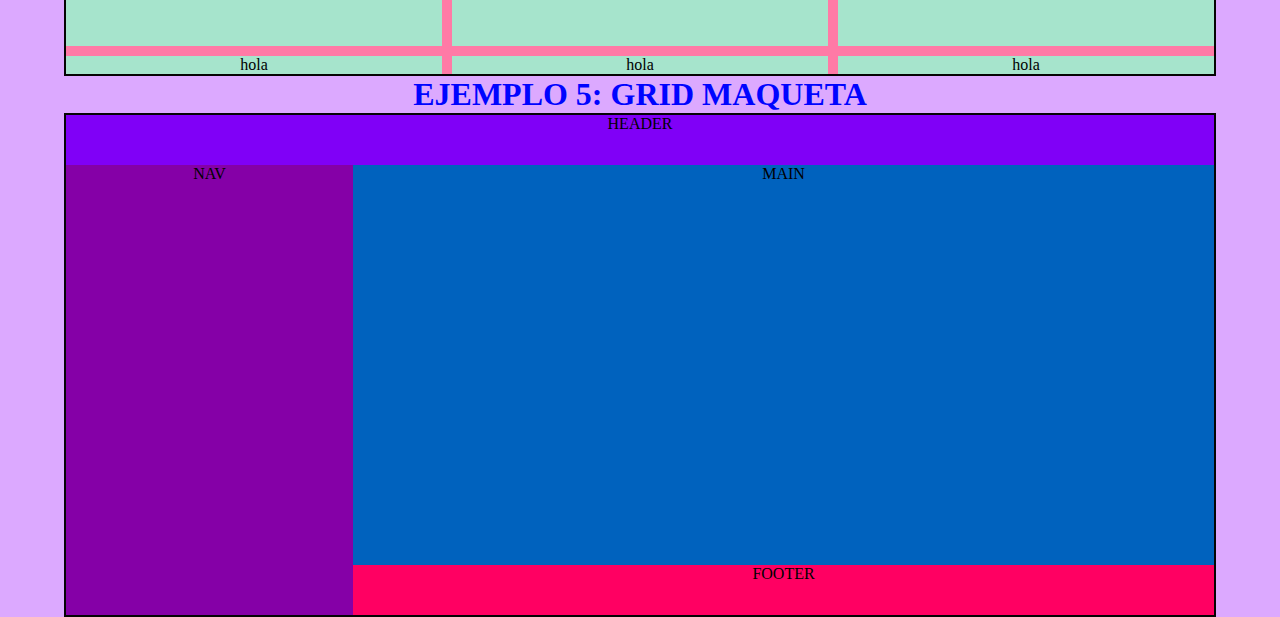
<file: 07_great/index.html>
<!DOCTYPE html>
<html lang="en">
<head>
    <meta charset="UTF-8">
    <meta http-equiv="X-UA-Compatible" content="IE=edge">
    <meta name="viewport" content="width=device-width, initial-scale=1.0">
    <link rel="stylesheet" href="estilo.css">
    <title>Ya basta </title>
</head>
<body>
    <h1> EJEMPLO 1 : GRID </h1>
    <div class="grid ej1">
    <div class = " item " > xd </div>
    <div class = " item " > xd </div>
    <div class = " item " > xd </div>
    <div class = " item " > xd </div>
    <div class = " item " > xd </div>
    <div class = " item " > xd </div>
    <div class = " item " > xd </div>
    
    
</div>

<h1> EJEMPLO 2 : GRID CON REPEAT</h1>
<div class="grid ej2">
<div class = " item " > uwu </div>
<div class = " item " > uwu </div>
<div class = " item " > uwu </div>
<div class = " item " > uwu </div>
<div class = " item " > uwu </div>
<div class = " item " > uwu </div>
<div class = " item " > uwu </div>
<div class = " item " > uwu </div>
<div class = " item " > uwu </div>
<div class = " item " > uwu </div>

</div>

<h1> EJEMPLO 3 : GRID CON REPEAT</h1>
<div class="grid ej3">
<div class="item">Lorem ipsum dolor sit amet consectetur adipisicing elit. Fugiat, quia? Lorem ipsum dolor sit amet consectetur adipisicing elit. Explicabo totam porro blanditiis dicta placeat maxime incidunt? In, fugit sint quae ea dolorem quidem totam, necessitatibus neque voluptate maiores impedit officia.</div>
<div class="item">Qui nulla, dignissimos voluptatibus atque blanditiis necessitatibus recusandae quod nam!</div>
<div class="item">Nam magnam voluptates molestias rem reiciendis quae velit amet placeat?</div>
<div class="item">Est asperiores cumque itaque? Consequatur ullam ratione dignissimos necessitatibus tempora.</div>
<div class="item">Cum nulla mollitia similique dolorem corrupti nostrum? Suscipit, officiis veritatis!</div>
<div class="item">Asperiores sunt officia rerum odio, pariatur illo reprehenderit alias numquam. Lorem ipsum dolor sit amet consectetur adipisicing elit. Consectetur error ea tempora culpa eligendi, exercitationem illo labore atque reiciendis obcaecati hic! Quia doloribus corporis quidem commodi eligendi distinctio blanditiis placeat.</div>
<div class="item">Quae sit beatae fuga voluptatibus, delectus sequi autem nostrum voluptate!</div>
<div class="item">Ratione pariatur ipsa optio blanditiis eum repudiandae itaque aliquam iste!</div>
<div class="item">Harum obcaecati, inventore tempore temporibus quae quasi debitis incidunt numquam?</div>
<div class="item">Odit rerum assumenda quisquam error labore quibusdam vel aliquid necessitatibus?</div>
</div>

<h1> EJEMPLO 4 : GRID CON ITEMS</h1>
<div class="grid ej4">
<div class = " item item1 " > hola 1 </div>
<div class = " item item2" > hola 2</div>
<div class = " item item3" > hola 3</div>
<div class = " item item4" > hola 4</div>
<div class = " item item5" > hola 5</div>
<div class = " item item6" > hola 6</div>
<div class = " item item7" > hola 7</div>
<div class = " item item8" > hola 8</div>
<div class = " item item9" > hola 9</div>
<div class = " item item10" > hola 10</div>
<div class = " item " > hola </div>
<div class = " item " > hola </div>
<div class = " item " > hola </div>
<div class = " item " > hola </div>
<div class = " item " > hola </div>
</div>
<h1> EJEMPLO 5: GRID MAQUETA</h1>
<div class="grid ej5">
<div class = " item HEADER " > HEADER </div>
<div class = " item NAV" > NAV</div>
<div class = " item MAIN" > MAIN</div>
<div class = " item FOOTER"> FOOTER  </div>
</div>

</body>
</html>
</file>
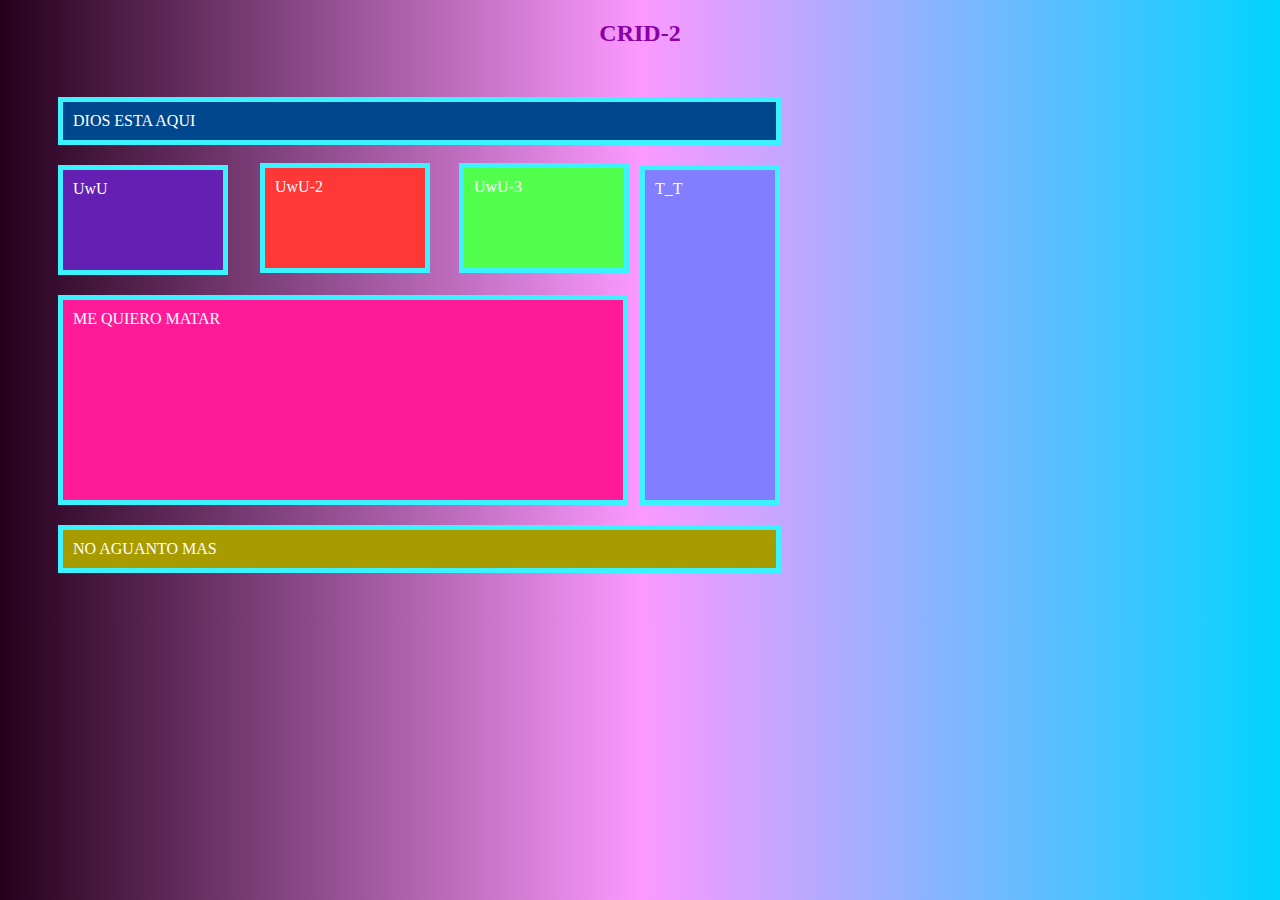
<file: 08_grid2/index.html>
<!DOCTYPE html>
<html lang="en">
<head>
    <meta charset="UTF-8">
    <meta http-equiv="X-UA-Compatible" content="IE=Edge">
    <meta name="viewport" content="width=device-width, initial-scale=1">
    <link rel="stylesheet" href="estilos.css">
    <title>Me voy a morir</title>
</head>

<body style="color: rgb(255, 255, 255)">
<center><h2 style="color: rgb(137, 0, 165)">CRID-2</h2></center>
<div>
    <div class="header">DIOS ESTA AQUI</div>
    <div class="box1">UwU</div>
    <div class="box2">UwU-2</div>
    <div class="box3">UwU-3</div>
    <div class="sidebar">T_T</div>
    <div class="main">ME QUIERO MATAR</div>
    <div class="footer">NO AGUANTO MAS</div>
</div>

</body>
</html>
</file>
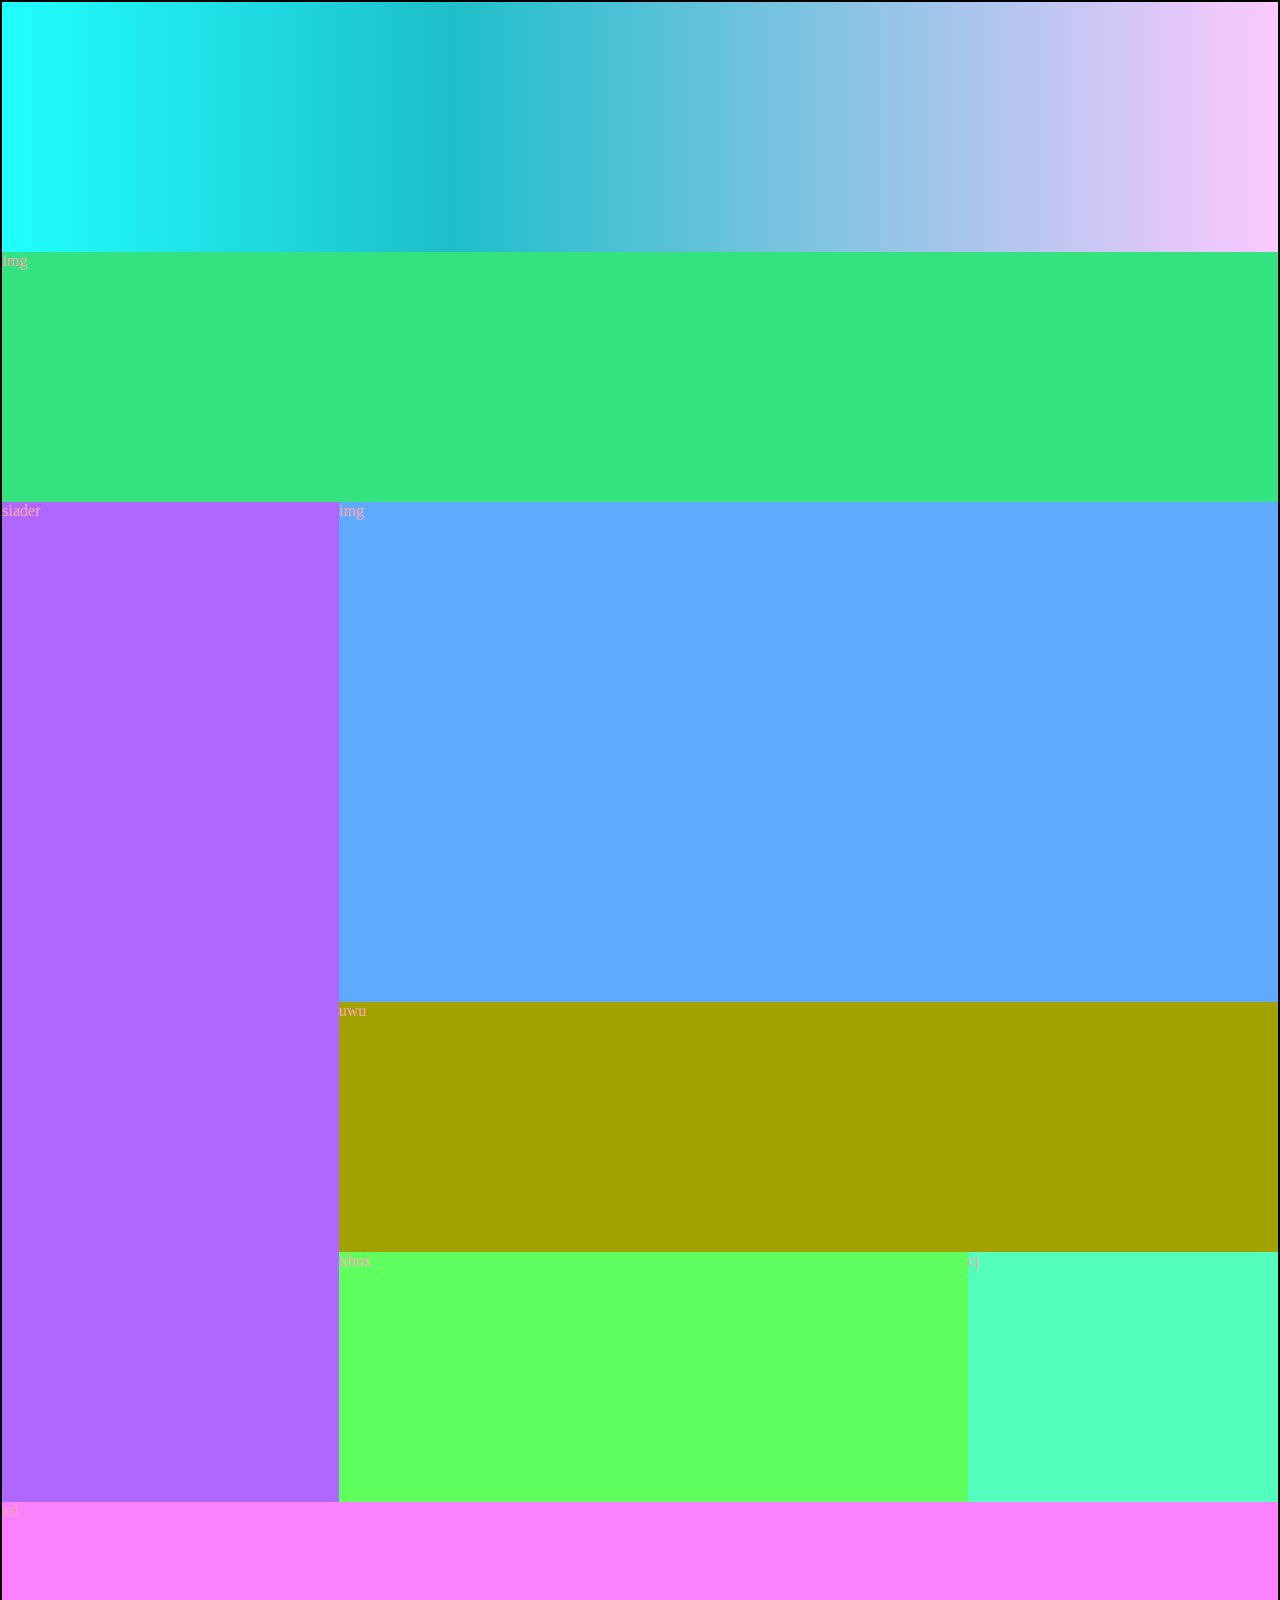
<file: 09_Grid3/index.html>
<!DOCTYPE html>
<html lang="en">
<head>
    <meta charset="UTF-8">
    <meta http-equiv="X-UA-Compatible" content="IE=edge">
    <meta name="viewport" content="width=device-width, initial-scale=1.0">
    <title>ADIOOOOS</title>
    <link rel="stylesheet" href="estilos.css">
</head>
<body>
    <div class="itmh">header</div>
    <div class="itmh">img</div>
    <div class="itm2">
        siader
    </div> 
    <div class="itm3">img</div>  
    <div class="itm4">uwu</div>
    <div class="itm5">xbox</div>
    <div class="itm6">cj</div>
    <div class="itm7">xd</div>      

    
</body>
</html>
</file>
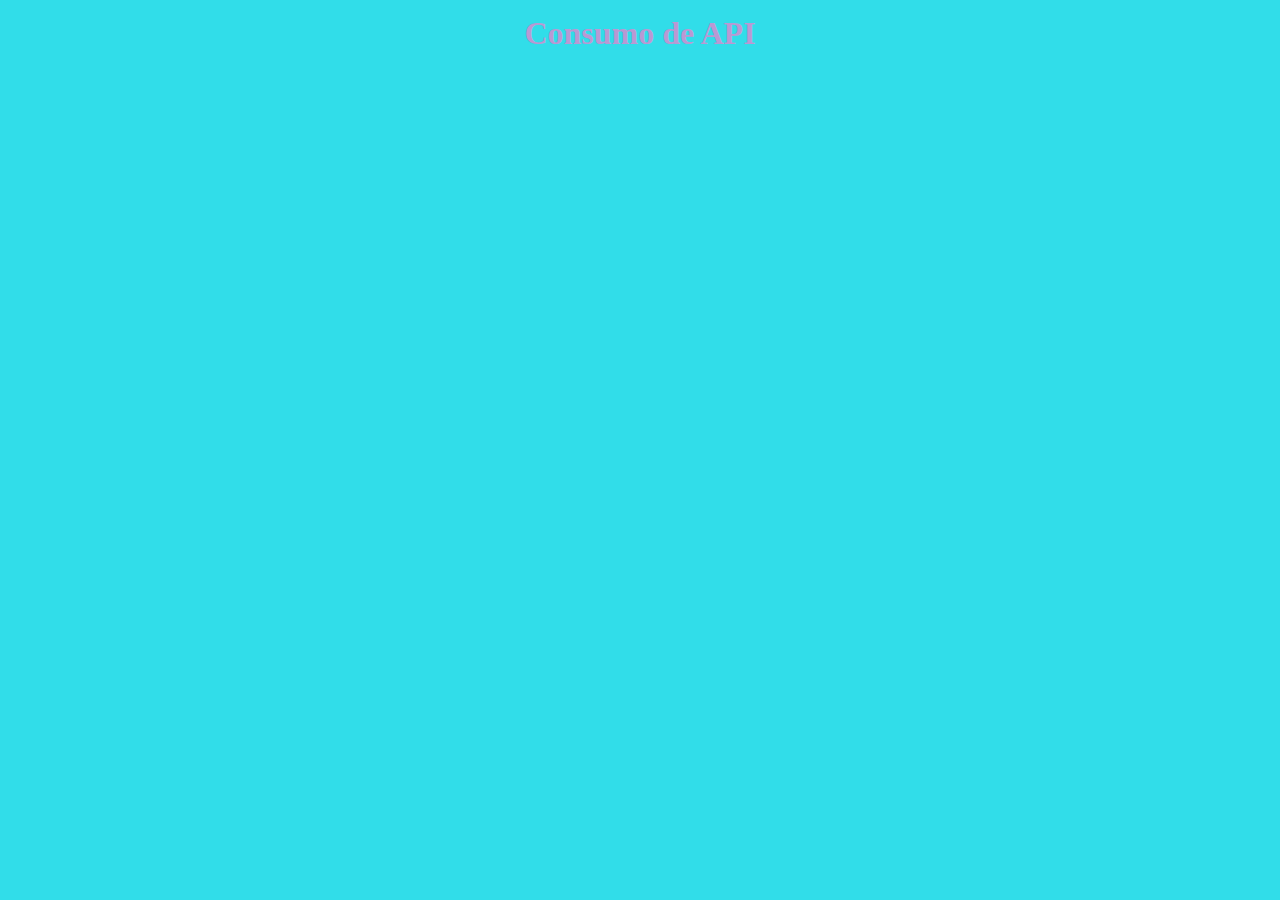
<file: 10_API/index.html>
<!DOCTYPE html>
<html lang="en">
<head>
    <meta charset="UTF-8">
    <meta http-equiv="X-UA-Compatible" content="IE=edge">
    <meta name="viewport" content="width=device-width, initial-scale=1.0">
    <link href="https://fonts.googleapis.com/css2?family=Noto+Sans+Mono&display=swap" rel="stylesheet">
    <link rel="stylesheet" href="estilos.css">
    <title>Que es estoooo</title>
</head>
<body onload="consAPI()">
    <h1>Consumo de API</h1>



    <script src="app.js"></script>
</body>
</html>
</file>
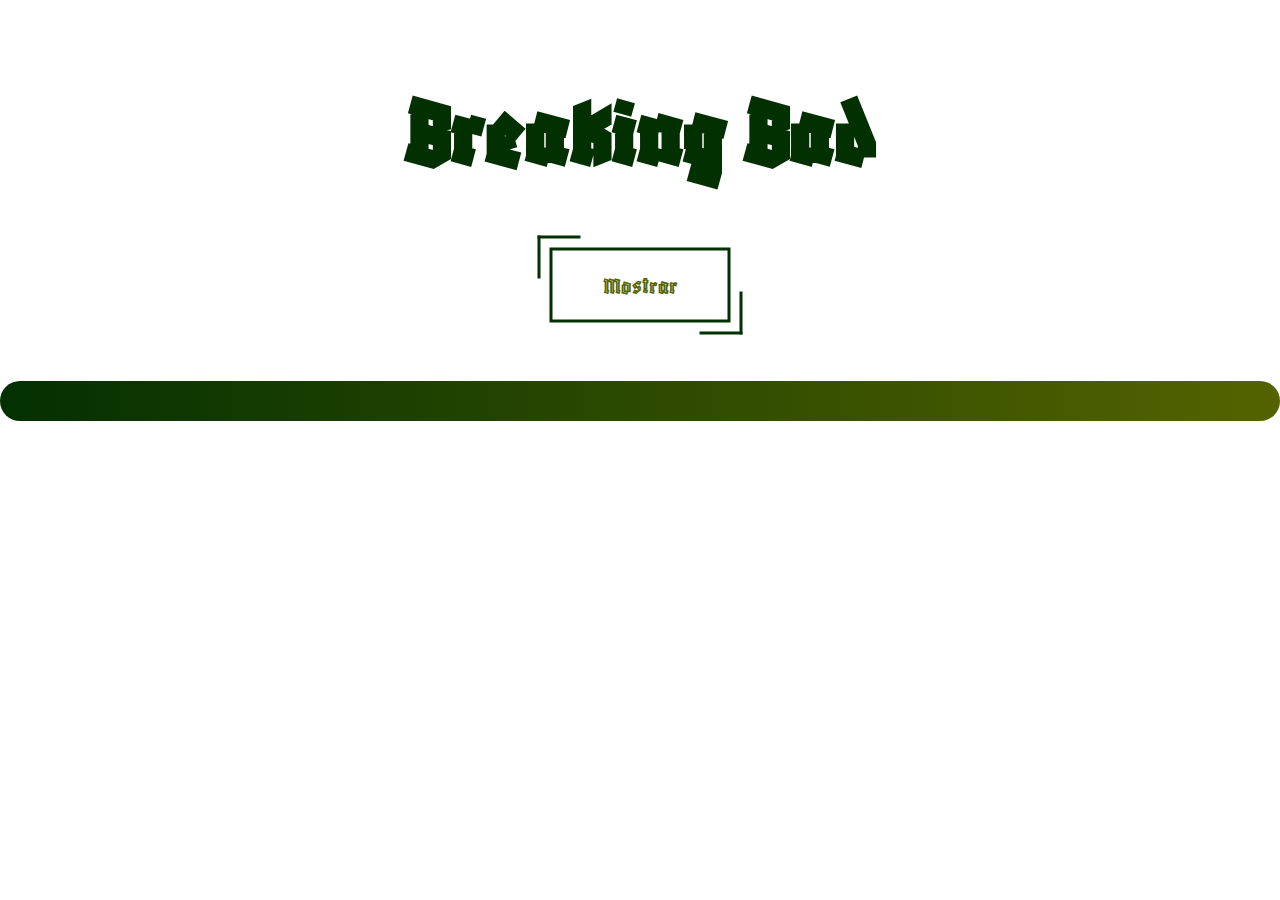
<file: 11/index.html>
<!DOCTYPE html>
<html lang="en">
<head>
    <meta charset="UTF-8">
    <meta http-equiv="X-UA-Compatible" content="IE=edge">
    <meta name="viewport" content="width=device-width, initial-scale=1.0">
    <title>Breaking Bad</title>
    <link href="https://fonts.googleapis.com/css2?family=Blaka+Hollow&display=swap" rel="stylesheet">
    <link rel="stylesheet" href="estilos.css">
</head>
<body >
    <center>
        <div class="ric"> 
            <br>
            <br>
            <br>
        <h1>Breaking Bad  </h1>
        <br>
            <br>
            <br>
            <br>
        <a href="#"   onclick="consultarAPI()"    class="button">Mostrar</a>
        
    </div>
<br>
<br>
<br><br>
    
    <div id="frase" >

    </div>
      

    
    <br>
    </center>
    



    <script src="app.js"></script>
</body>
</html>
</file>
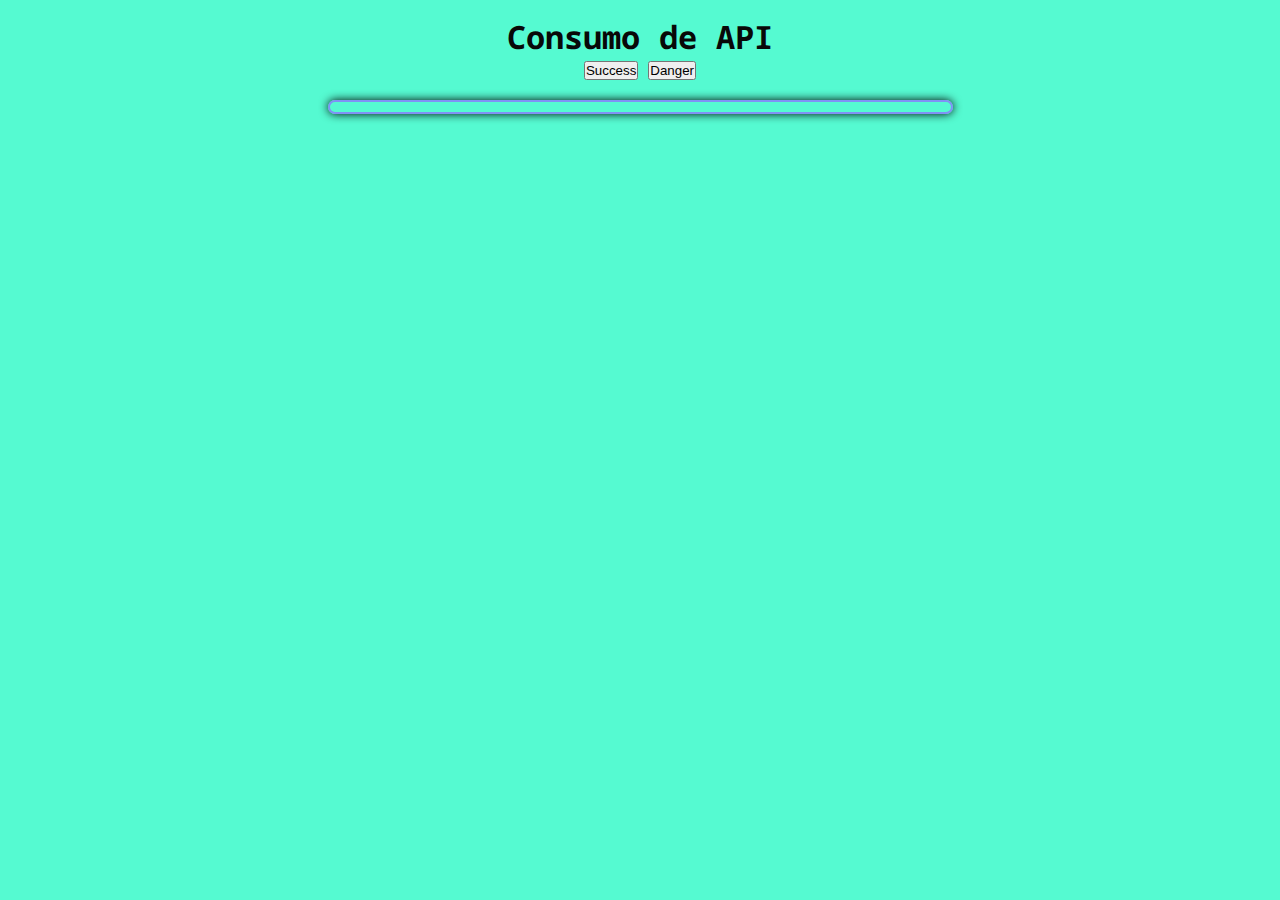
<file: 11_API2/index.html>
<!DOCTYPE html>
<html lang="en">
<head>
    <meta charset="UTF-8">
    <meta http-equiv="X-UA-Compatible" content="IE=edge">
    <meta name="viewport" content="width=device-width, initial-scale=1.0">
    <script src="https://cdn.jsdelivr.net/npm/@popperjs/core@2.11.6/dist/umd/popper.min.js" integrity="sha384-oBqDVmMz9ATKxIep9tiCxS/Z9fNfEXiDAYTujMAeBAsjFuCZSmKbSSUnQlmh/jp3" crossorigin="anonymous"></script>
<script src="https://cdn.jsdelivr.net/npm/bootstrap@5.2.2/dist/js/bootstrap.min.js" integrity="sha384-IDwe1+LCz02ROU9k972gdyvl+AESN10+x7tBKgc9I5HFtuNz0wWnPclzo6p9vxnk" crossorigin="anonymous"></script>
<link href="https://cdn.jsdelivr.net/npm/bootstrap@5.2.2/dist/css/bootstrap.min.css" rel="stylesheet" integrity="sha384-Zenh87qX5JnK2Jl0vWa8Ck2rdkQ2Bzep5IDxbcnCeuOxjzrPF/et3URy9Bv1WTRi" crossorigin="anonymous">
<script src="https://cdn.jsdelivr.net/npm/bootstrap@5.2.2/dist/js/bootstrap.bundle.min.js" integrity="sha384-OERcA2EqjJCMA+/3y+gxIOqMEjwtxJY7qPCqsdltbNJuaOe923+mo//f6V8Qbsw3" crossorigin="anonymous"></script>
    <link href="https://fonts.googleapis.com/css2?family=Noto+Sans+Mono&display=swap" rel="stylesheet">
    <link rel="stylesheet" href="estilos.css">
    <title>09_API</title>
</head>
<body>
    <center>
    <h1>Consumo de API</h1>
    <button type="button" class="btn btn-outline-light" onclick="User()">Success</button>
    <button type="button" class="btn btn-outline-light" onclick="Dele()">Danger</button>
<div id="Res">


</div>

</center>
    <script src="app.js"></script>
</body>
</html>
</file>
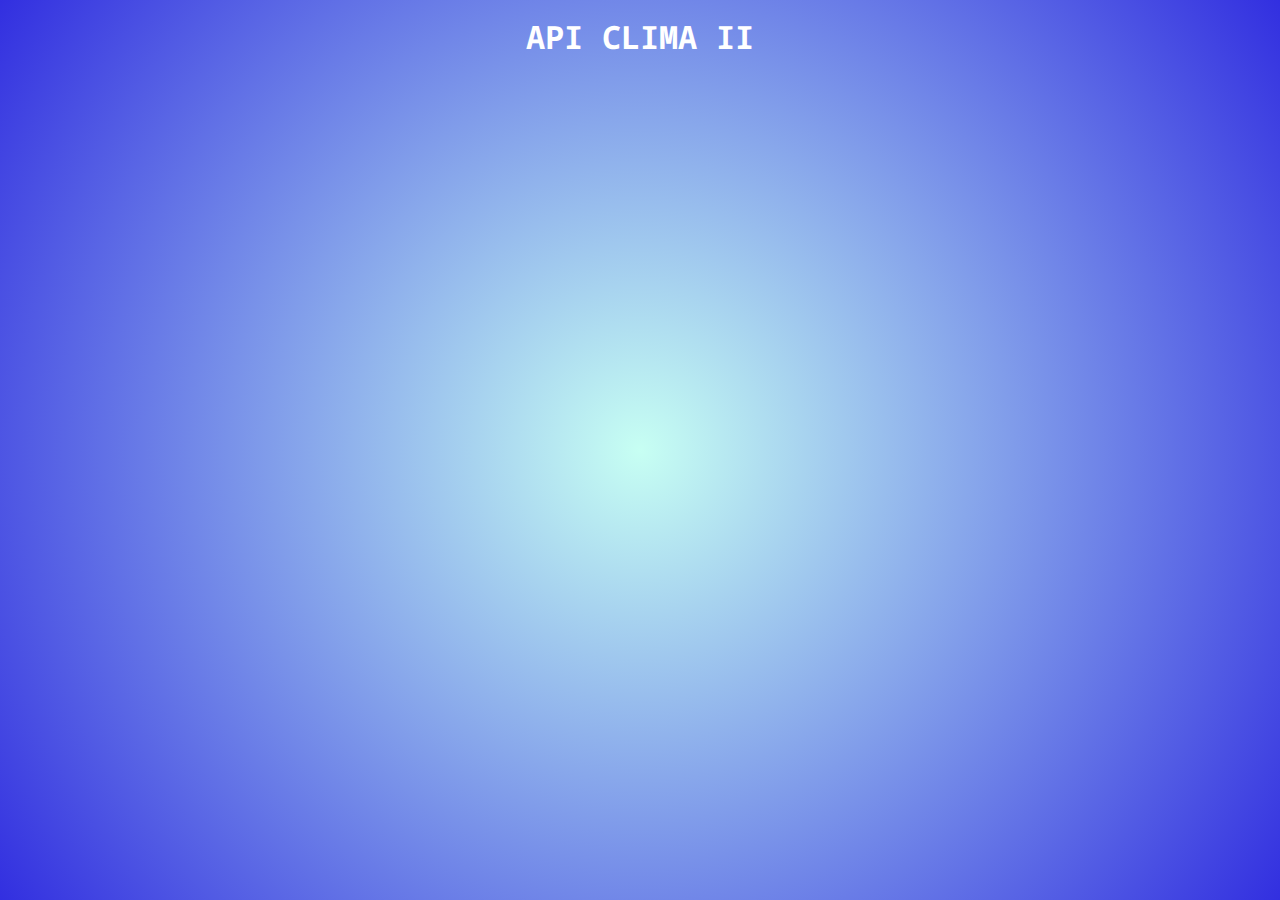
<file: Apiclima/index.html>
<!DOCTYPE html>
<html lang="en">
<head>
    <meta charset="UTF-8">
    <meta http-equiv="X-UA-Compatible" content="IE=edge">
    <meta name="viewport" content="width=device-width, initial-scale=1.0">
    <script src="https://cdn.jsdelivr.net/npm/@popperjs/core@2.11.6/dist/umd/popper.min.js" integrity="sha384-oBqDVmMz9ATKxIep9tiCxS/Z9fNfEXiDAYTujMAeBAsjFuCZSmKbSSUnQlmh/jp3" crossorigin="anonymous"></script>
<script src="https://cdn.jsdelivr.net/npm/bootstrap@5.2.2/dist/js/bootstrap.min.js" integrity="sha384-IDwe1+LCz02ROU9k972gdyvl+AESN10+x7tBKgc9I5HFtuNz0wWnPclzo6p9vxnk" crossorigin="anonymous"></script>
<link href="https://cdn.jsdelivr.net/npm/bootstrap@5.2.2/dist/css/bootstrap.min.css" rel="stylesheet" integrity="sha384-Zenh87qX5JnK2Jl0vWa8Ck2rdkQ2Bzep5IDxbcnCeuOxjzrPF/et3URy9Bv1WTRi" crossorigin="anonymous">
<script src="https://cdn.jsdelivr.net/npm/bootstrap@5.2.2/dist/js/bootstrap.bundle.min.js" integrity="sha384-OERcA2EqjJCMA+/3y+gxIOqMEjwtxJY7qPCqsdltbNJuaOe923+mo//f6V8Qbsw3" crossorigin="anonymous"></script>
    <link href="https://fonts.googleapis.com/css2?family=Noto+Sans+Mono&display=swap" rel="stylesheet">
    <link rel="stylesheet" href="estilos.css">
    <title>12_API CLIMA</title>
</head>
<body onload="verClima()">
    <h1>API CLIMA II</h1><br>
    <div id="f">



    </div>
    <script src="app.js"></script>
</body>
</html>
</file>
<file: estilo.css>
*{
   margin: 0;
   padding: 0;
   box-sizing: border-box; 

}
body{
    background-color: black;
    color: aliceblue;
    text-align: center;
    font-family: 'Bungee Spice', cursiva;
}
img{
    width: 200px;
    height: 200px;
    border-radius: 100%;
}
ul{
    list-style: none;
}
a{
    text-decoration: none;
    color: aqua;
    display: block;
    width: 200px;
    padding: 20px;
    margin:20px auto;
    border: 2px solid #fff;
}
a:hover{
    box-shadow: 0 0 20px #fff;
    transform: scale (1.1);
    
}
</file>
<file: 01_maquetacion/estilos.css>
*{
    margin: 0;
    padding: 0;
    box-sizing: border-box;
}
body{
    background: rgb(50, 60, 63);
    width: 80%;
    margin: auto;
    border: 2px solid rgb(85, 0, 165);
}
header{
    width: 100%;
    height: 90px;
    background: rgb(2, 162, 255);
    text-align: center;
}
nav{
    width: 100%;
    height: 30px;
    padding: 20px;
    background: rgb(193, 177, 240);
    text-align: center;
}
nav ul{
    list-style: none;

}
li{
    display: inline;
    padding: 5px;
}
section{
    width: 78%;
    height: 600px;
    padding: 10px;
    background: rgb(157, 219, 193);
    text-align: center;
    float: left;
}
aside{
    width: 22%;
    height: 600px;
    padding: 10px;
    background: rgb(199, 165, 231);
    text-align: center;
    float: left;
}
footer{
    width: 100%;
    height: 50px;
    padding: 10px;
    background: rgb(223, 208, 161);
    text-align: center;
    float: left;
}
a{
    text-decoration: none;
    width: 100px;
    height: auto;
    color: rgb(69, 136, 121);
    background: rgb(130, 209, 209);
    padding: 5px;
}
a:hover{
    box-shadow: 0 0 20px rgb(11, 92, 92);
    transform: scale(1.1); 
}
article{
    width: 100%;
    height: auto;
    padding: 10px;
    margin-top: 20px;
    background: rgb(223, 174, 233);
    text-align: center;
    clear: both;
}
</file>
<file: 02_maquetacion/estilos.css>
*{
    margin: 0;
    padding: 0;
    box-sizing: border-box;
}
body{
    font-family: 'Bungee Spice', cursive;
    background: rgb(255, 66, 154);
    margin: auto;

}
header{
    width: 100%;
    height: 90px;
    background: rgb(0, 110, 255);
    text-align: center;
    border: 1px solid black;
}
.eric{
width: 100%;
height: 600px;
background: rgb(0, 37, 139);
}
nav{
    width: 200px;
    height: 500px;
    padding: 15px;
    background: rgb(225, 105, 255);
    text-align: center;
    margin: 20px auto;
    border: 1px solid snow;
    float: left;

}

section{
    width: 65%;
    height: 36%;
    padding: 15px;
    background: rgb(91, 217, 255);
    text-align: center;
    margin: 15px;
    float: center;
margin: 20px auto;
}

footer{
    width: 100%;
    height: 20%;
    padding: 15px;
    background: rgb(148, 93, 238);
    text-align: center;
    border: 1px solid snow;
    margin: 20px auto;
    

}
aside{
    width: 30%;
    height: 30%;
    background: rgb(202, 89, 155);
    text-align: center;
    border: 1px solid black;
    padding: 15px;
    display: block;
    margin: 20px auto;
    float: right;
}
article{
    width: 50%;
    height: 40%;
    padding: 15px;
    margin: 20px auto;
    border: 1px solid rgb(255, 255, 255);
    background: rgb(56, 255, 222);
    text-align: center;
    float: left;
}
</file>
<file: 03_login/estilos.css>
*{
    margin: 0;
    padding: 0;
    box-sizing: border-box;
}
body{
    background: rgb(101,253,255);
    background: linear-gradient(0deg, rgba(101,253,255,1) 0%, rgba(255,173,246,1) 100%);
    
}
header{
    width: 100px;
    margin: 20px auto;
    text-align: center;
    color: snow;
    font-size: 25px;

}
img{
    display: block;
    width: 150px;
    height: 150px;
    margin: auto;
    border: 10px solid whitesmoke;
    position: relative;
    top: 40px;
    z-index: 1;
    background: rgb(255, 183, 195);
    border-radius: 100%;
}
section{
    width: 400px;
    height: 550px;
    background: rgb(255, 183, 195);
    margin: auto;
    border-radius: 30px;
    padding: 30px;
    position: relative;
    top: -20px;
    box-shadow: 0 5px 20px black;
}
input{
    display: block;
    width: 100%;
    height: 45px;
    margin-top: 30px;
    border: 2px solid rgb(255, 172, 227);
}

input::placeholder{

    padding-left: 95px;
    font-size: 15px;
    color: rgb(202, 146, 255);
}
button{
    width: 100px;
    height: 40px;
    margin: 30px;
    border: none;
    border-radius: 10px;
    font-size: 15px;
    font-weight: bold;
    padding: 5px;
}
button:hover{
    transform: scale(1.05);
    box-shadow: 5px 5px 5px black;
}
.claro{
    color: rgb(80, 31, 85);
    opacity: 0.5;
}
.mover{
    margin-top: 30px;

}
.btn-login{
    background: rgb(250, 242, 175);
}
.btn-face{
    background: rgb(255, 89, 158);
}
.btn-git{
    background: rgb(102, 255, 230);
}
</file>
<file: 04_card2/estilos.css>
*{
    margin: 0;
    padding: 0;
    box-sizing: border-box;
}
body{
    font-size: 15px;
    font-weight: bold;
    font-family: 'Bungee Spice', cursive;
    background: rgb(255,95,238);
background: radial-gradient(circle, rgba(255,95,238,1) 19%, rgba(108,108,108,1) 79%);
}
.card{
    width: 400px;
    height: 500px;
    border-radius: 30px;
    background-color: rgb(192, 125, 255);
    margin: 50px auto;
    box-shadow: 0 0 20px black;
    position: relative;
    top: 100px;
}
.header{
    width: 100%;
    height: 130px;
    border-radius: 30px 30px 0 0;
    background-color: aqua;
    border-bottom: 2px solid gray;
    background-color: #ffbefd;
background-image: url("data:image/svg+xml,%3Csvg width='30' height='30' viewBox='0 0 30 30' xmlns='http://www.w3.org/2000/svg'%3E%3Cpath d='M0 15l15 15H0V15zM15 0l15 15V0H15z' fill='%235c5c5c' fill-opacity='0.4' fill-rule='evenodd'/%3E%3C/svg%3E");
}
img{
    left: 130px;
    width: 150px;
    height: 150px;
    margin: auto;
    position: relative;
    top: 50px;
    border: 5px solid transparent ;
    border-radius: 50%;
    background: linear-gradient(rgba(98,98,98,1), rgba(237,234,234,1) ) padding-box,
    linear-gradient(rgba(98,98,98,1), rgba(237,234,234,1) ) border-box;
}
.body{
    text-align: center;
    position: relative;
    top: 30%;
}
.footer{
    width: 100%;
    height: 150px;
    text-align: center;
    padding-top: 10px;
    position: absolute;
    top: 100px;
    bottom: 0;
    border-top: 10px solid #ffbefd;
}
.dato{
    display: inline-block;
    padding: 30px;
}
.claro{
    background: rebeccapurple;
    color: black;
    opacity: 0.6;
}
.texto{
    font-size: 35px;
    text-shadow: 0 5px 5px gray;
}
.numero{
    font-size: 15px;
    font-weight: bolder;
    text-shadow: 0 0 gray;
}
.tipo{
    font-size: 15px;
    color: blue;
}
</file>
<file: 06_flexbox/estilos.css>
*{
    margin: 0;
    padding: 0;
    box-sizing: border-box;  
}
body{
    background: rgb(255, 200, 250);
    text-align: center;
}
.container{
width: 40%;
height:600PX;
background:rgb(137, 241, 255) ;
margin: 20PX auto;
border:3PX solid BLACK;
overflow: hidden;
}
.caja{
    width: 50px;
    height:50px;
    background: rgb(183, 152, 255);
    border: 2px solid black;
    margin:10px;
}
.ej1{
display: flex;
flex-direction: column;
}
.ej2{
    display: flex;
    flex-direction: column-reverse  ;
    }
.ej3{
        display: flex;
        flex-direction: row;
        }
.ej4{
display: flex;
flex-direction:row-reverse;
    }
.ej5{
    display: flex;
    flex-direction:row;
    flex-wrap:nowrap;
}
.ej6{
display: flex;
flex-direction:row ;
flex-wrap:wrap;
}
.ej7{
    display: flex;
    flex-direction: row;
    flex-wrap: wrap-reverse;
}
.ej8{
    display: flex;
    flex-flow:column wrap;
}

.ej9{
    display: flex;
    flex-flow:row wrap;
    justify-content: center;
}
.ej10{
    display: flex;
    flex-flow:row wrap;
    justify-content:flex-start;
}
.ej11{
    display: flex;
    flex-flow:column wrap;
    justify-content:flex-end;
}

.ej12{
    display: flex;
    flex-flow:column wrap;
    justify-content:space-around;
}
.ej13{
    display: flex;
    flex-flow:column wrap;
    justify-content:space-between;
}

.ej14{
    display: flex;
    justify-content: center;
    align-items: center;
}

.ej15{
    display: flex;
    align-items:center;
}
.ej16{
    display: flex;
    align-items:flex-end;
}
.ej17{
    display: flex;
    align-items:flex-start;
}
.ej18{
    display: flex;
    align-items:stretch;
}
.ej159{
    display: flex;
    align-items:baseline;
}
</file>
<file: 07_great/estilo.css>
*{
    margin: 0;
    padding: 0;
    box-sizing: border-box;  
}
body{
    background: rgb(220, 169, 255);
    color: rgb(0, 4, 255);
    text-align: center;

}
.grid{
width: 90%;
height: auto;
margin: auto;
border: 2px solid rgb(5, 4, 4);
background: rgb(255, 122, 166);
}
.item{
    background: rgb(166, 228, 204);
    text-align: center;
    color: rgb(0, 0, 0);

}
.item:hover{
    border: 1px solid black;
}
.ej1{
display: grid;
grid-template-columns:1fr 1fr 1fr 1fr;
grid-template-rows:100px 100px auto;
gap:10px 5px;
}
.ej2{
display: grid;
grid-template-columns:repeat(2,1fr) 3fr;
grid-template-rows:repeat(5,80px);
gap:10px;
}
.ej3{
    display: grid;
    grid-template-columns:repeat(2,1fr);
    grid-template-rows:minmax(100px,auto);
    gap:10px;
    }
.ej4{
    display: grid;
    grid-template-columns:repeat(3,1fr);
    grid-template-rows:repeat(5,minmax(100px,auto));
    gap:10px;
        }
.item1{
background: rgb(255, 164, 250);
grid-column: 1/3;
grid-row:1;
}
.item2{
    background: rgb(150, 231, 150);
    grid-column: 3/4;
    grid-row:1/3;
    }
.item3{
        background: rgb(60, 255, 229);
        grid-column: 1/2;
        grid-row:2/4;
        }
    .ej5{
        display: grid;
        grid-template-columns:1fr 3fr ;
        grid-template-rows:50px 400px 50px ;
        gap: 0;
    }

.HEADER{
    background: rgb(128, 0, 247);
    grid-column: 1/3;
    grid-row:1;
}
.NAV{
    background: rgb(133, 0, 167);
    grid-column: 1;
    grid-row:2/4;
}
.MAIN{
    background: rgb(0, 98, 190);
    grid-column: 2;
    grid-row:2;
}
.FOOTER{
    background: rgb(255, 0, 98);
    grid-column: 2/4;
    grid-row:3;
}
</file>
<file: 08_grid2/estilos.css>
body{
    background: rgb(36,0,27);
    background: linear-gradient(90deg, rgba(36,0,27,1) 0%, rgba(252,153,255,1) 50%, rgba(0,212,255,1) 100%);
}
div{
    margin: 20px;
    padding: 10px
}
.header{
    background: rgb(0, 71, 141);
    width: 693px ;
    border: 5px solid rgb(60, 242, 255);
    padding: 10px;
}
.box1{
    background: rgb(100, 32, 178);
    height: 80px;
    width: 140px;
    display: flex;
    border: 5px solid rgb(60, 242, 255);
    padding: 10px;
    
}
.box2{
    background: rgb(255, 55, 55);
    height:80px;
    width:140px;
    position: absolute;
    left:240px;
    top: 143px;
    border: 5px solid rgb(60, 242, 255);
    padding: 10px;
}
.box3{
    background: rgb(83, 255, 77);
    height: 80px;
    width: 140px;
    position: absolute;
    left: 439px;
    top: 143px;
    border: 5px solid rgb(60, 242, 255);
    padding: 10px;
}
.sidebar{
    background: rgb(129, 127, 255);
    height: 310px;
    width: 110px;
    position: absolute;
    left: 620px;
    top: 145px;
    border: 5px solid rgb(60, 242, 255);
    padding: 10px;
}
.main{
    background: #ff1b98;
    height: 180px;
    width: 540px;
    display: flex;
    border: 5px solid rgb(60, 242, 255);
    padding: 10px;
}
.footer{
    background: rgb(167, 155, 0);
    width: 693px ;
    display: flex;
    border: 5px solid rgb(60, 242, 255);
    padding: 10px;
}
</file>
<file: 09_Grid3/estilos.css>
*{
    margin: 0;
    padding: 0;
    box-sizing: border-box;
}
body{
    font-family: 'Rock Salt', cursive;
    color: rgb(255, 167, 180);
    background: rgb(0, 224, 240);
background: linear-gradient(90deg, rgb(32, 255, 255) 0%, rgb(29, 191, 202) 35%, rgb(253, 201, 255) 100%);

width: 100%;
height: auto;
margin: auto;
border: 2px double black;

display: grid;
grid-template-columns:4 5fr;
grid-template-rows:250px 250px 250px 250px 250px 250px 250px 250px;
}

.itmh{
background: rgb(255, 110, 158);
grid-column:1/5 ;
grid-row: 1 ;
}
.itmh{
    background: rgb(52, 226, 127);
grid-column:1/5 ;
grid-row: 2/3;
}

.itm2{
    background: rgb(174, 103, 255);
grid-column:1;
grid-row: 3/7;
}
.itm3{
    background: rgb(95, 170, 255) ;
grid-column:2/5 ;
grid-row: 3/5;
}

.itm4{
    background: rgb(161, 161, 0);
grid-column:2/5 ;
grid-row: 5/6;
}
.itm5{
    background:rgb(96, 255, 96);
grid-column:2/4 ;
grid-row: 6;
}
.itm6{
    background:rgb(82, 255, 189) ;
grid-column:4/5 ;
grid-row: 6;
}
.itm7{
    background: rgb(251, 130, 255);
grid-column:1/5 ;
grid-row: 7/9;
}
</file>
<file: 10_API/estilos.css>
*{
    margin: 0;
    padding: 0;
    box-sizing: border-box;
}
body{
    background: rgb(49, 221, 233);
    background-position: center;
    background-repeat: no-repeat;
    background-attachment: fixed;
    text-align: center;
    font-weight: bold;
    color: rgb(185, 153, 211);
    padding: 15px;
}
.box{
    background: rgb(255, 151, 250);
    opacity: 80%;
    margin: 20px;
    padding: 5px;
    border-radius: 10px;
    box-shadow: 0 0 10px black;
}
.box:hover{
    transform: scale(1.2);
    box-shadow: 0 0 20px black;
}
p{
    margin: 3px;
    opacity: 100%;
}
</file>
<file: 11/estilos.css>
*{
    padding: 0;
    margin: 0;
    box-sizing: border-box;
}
h1{
    font-size: 100px;
    color: rgba(3,48,1,1);
}
body{
    
    color:  rgba(84,99,0,1);
    animation: baa 15s ease 0s;
    animation-iteration-count: infinite;
    font-size: 20px;
    font-family: 'Blaka Hollow', cursive;
    align-items: center;
    justify-content: center;
}
    #frase{
        background: rgb(3,48,1);
        background: linear-gradient(90deg, rgba(3,48,1,1) 0%, rgba(84,99,0,1) 100%);
        border-radius: 20px;
        padding: 20px;
    }
@keyframes baa{
0%{
    background: url(img/1.jpg);  
    background-size: cover;
    background-repeat: no-repeat;
    margin: 0;
    height: 100vh;       /* Primer fotograma */
    }
20%{
    background: url(img/2.jpg);  
    background-size: cover;
    background-repeat: no-repeat;
    margin: 0;
    height: 100vh;        /* Segundo fotograma */
    
    }
40%{
    background: url(img/3.jpg);  
    background-size: cover;
    background-repeat: no-repeat;
    margin: 0;
    height: 100vh;      /* Último fotograma */
    }
60%{
    background: url(img/4.jpg);  
    background-size: cover;
    background-repeat: no-repeat;
    margin: 0;
    height: 100vh;      /* Último fotograma */
    }
70%{
    background: url(img/79d.jpg);  
    background-size: cover;
    background-repeat: no-repeat;
    margin: 0;
    height: 100vh;   /* Último fotograma */
    }
80%{
    background: url(img/5.jpg);  
    background-size: cover;
    background-repeat: no-repeat;
    margin: 0;
    height: 100vh;            /* Último fotograma */
    }
100%{
    background: url(img/6.jpg);  
    background-size: cover;
    background-repeat: no-repeat;
    margin: 0;
    height: 100vh;          /* Último fotograma */
    }
}
.button{
    display: inline-block;
    text-decoration: none;
    font-size: 25px;
    color: rgb(84,99,0);
    padding: 20px 50px;
    border: 3px solid rgba(3,48,1,1) ;
    position: absolute;

    transform: translate(-50%, -50%);
}

.button::before,
.button::after{
    content: '';
    position: absolute;
    width: 40px;
    height: 40px;
    border: inherit;
    transition: all .5s ease-in;
}

.button::before{
    top: -15px;
    left: -15px;
    border-width: 3px 0 0 3px;
}

.button::after{
    bottom: -15px;
    right: -15px;
    border-width: 0 3px 3px 0;
}

.button:hover::before,
.button:hover::after{
    width: calc(100% + 27px);
    height: calc(100% + 27px);
}
</file>
<file: 11_API2/estilos.css>
*{
    margin: 0;
    padding: 0;
    box-sizing: border-box;
}
body{
    background: rgb(85, 250, 209);
    font-family: 'Noto Sans Mono', monospace;
    background-position: center;
    background-repeat: no-repeat;
    background-attachment: fixed;
    text-align: center;
    font-weight: bold;
    color: rgb(8, 8, 8);
    padding: 15px;
}
div{
    border: 2px solid rgb(128, 145, 245);
    background: transparent;
    width: 50%;
    margin: 20px;
    padding: 5px;
    border-radius: 10px;
    box-shadow: 0 0 10px black;


}
button:hover{
    transform: scale(1.2);
    box-shadow: 0 0 20px rgb(218, 138, 207);
}
p{
    margin: 3px;
    opacity: 100%;
}
</file>
<file: Apiclima/estilos.css>
*{
    margin: 0;
    padding: 0;
    box-sizing: border-box;
}
body{
    background: rgb(199,255,243);
    background: radial-gradient(circle, rgba(199,255,243,1) 0%, rgba(50,47,224,1) 100%);
    font-family: 'Noto Sans Mono', monospace;
    background-position: center;
    background-repeat: no-repeat;
    background-attachment: fixed;
    text-align: center;
    font-weight: bold;
    color: white;
    padding: 15px;
    align-items: center;
    justify-content: center;
}
#f{
    position: center;
display: block;
justify-content: center;
align-items: center;
}



.button-64 {
    align-items: center;
    background-image: linear-gradient(144deg,#AF40FF, #5B42F3 50%,#00DDEB);
    border: 0;
    border-radius: 8px;
    box-shadow: rgba(151, 65, 252, 0.2) 0 15px 30px -5px;
    box-sizing: border-box;
    color: #FFFFFF;
    display: flex;
    font-family: Phantomsans, sans-serif;
    font-size: 20px;
    justify-content: center;
    line-height: 1em;
    max-width: 100%;
    min-width: 140px;
    padding: 3px;
    user-select: none;
    -webkit-user-select: none;
    touch-action: manipulation;
    white-space: nowrap;
    cursor: pointer;
  }
  
  .button-64:active,
  .button-64:hover {
    outline: 0;
  }
  
  .button-64 span {
    background-color: rgb(5, 6, 45);
    padding: 16px 24px;
    border-radius: 6px;
    width: 100%;
    height: 100%;
    transition: 300ms;
  }
  
  .button-64:hover span {
    background: none;
  }
  
  @media (min-width: 768px) {
    .button-64 {
      font-size: 24px;
      min-width: 196px;
    }
  }
  img{
    height: 150px;
    height: 150px;
  }
</file>
